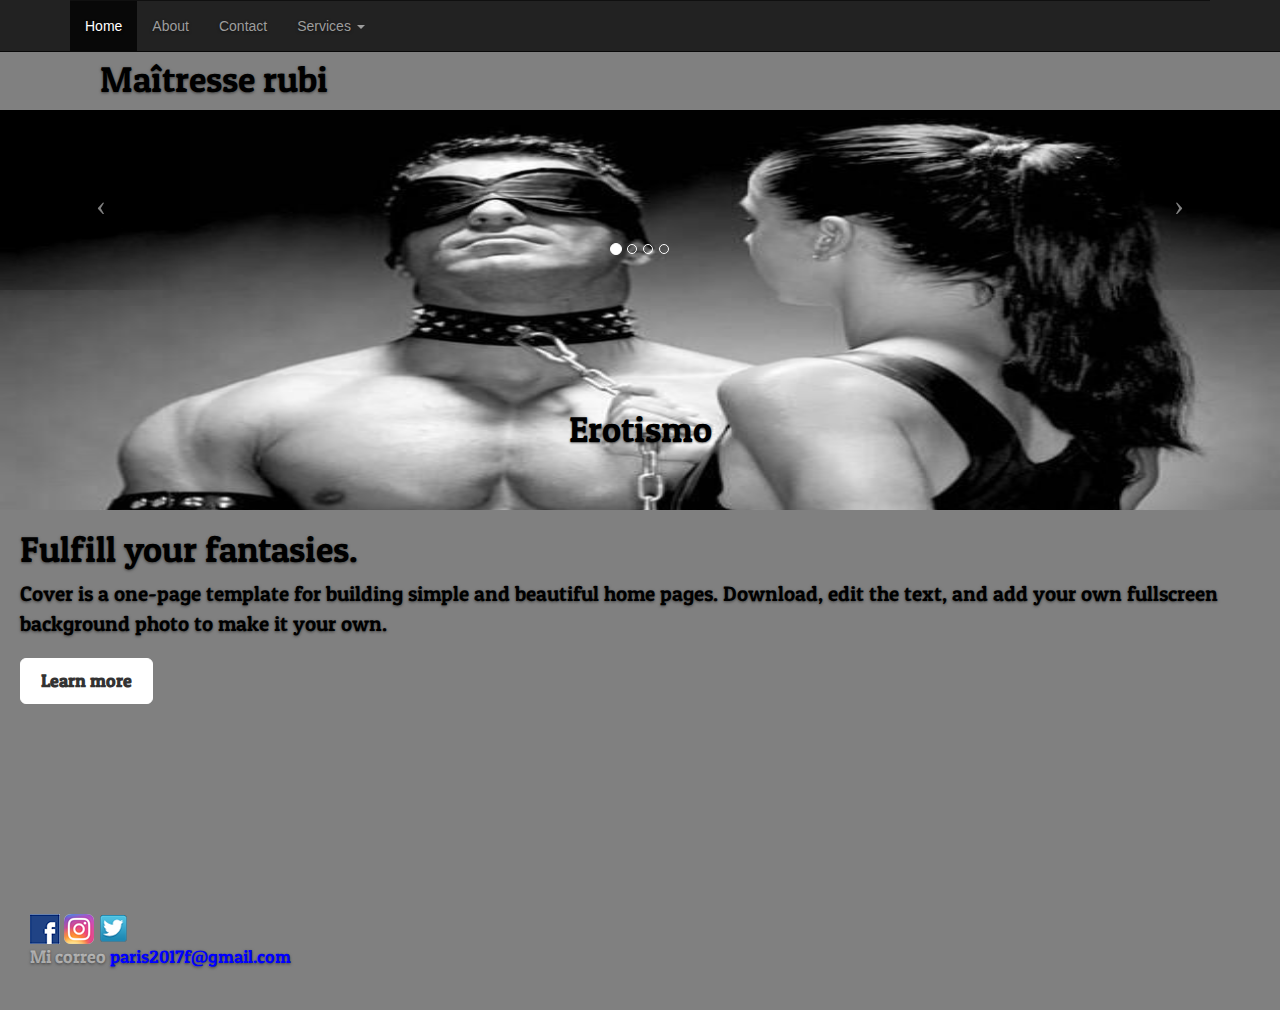
<file: index.html>
<!DOCTYPE html>
<!-- saved from url=(0049)http://getbootstrap.com/docs/3.3/examples/cover/# -->
<html lang="en"><head><meta http-equiv="Content-Type" content="text/html; charset=UTF-8">

        <meta http-equiv="X-UA-Compatible" content="IE=edge">
        <meta name="viewport" content="width=device-width, initial-scale=1">
        <!-- The above 3 meta tags *must* come first in the head; any other head content must come *after* these tags -->
        <meta name="description" content="">
        <meta name="author" content="">
        <link rel="icon" href="http://getbootstrap.com/docs/3.3/favicon.ico">

        <title>Ama Ruby xx</title>

        <!-- Bootstrap core CSS -->
        <link href="./Cover Template for Bootstrap_files/bootstrap.min.css" rel="stylesheet">

        <!-- IE10 viewport hack for Surface/desktop Windows 8 bug -->
        <link href="./Cover Template for Bootstrap_files/ie10-viewport-bug-workaround.css" rel="stylesheet">

        <!-- Custom styles for this template -->
        <link href="./Cover Template for Bootstrap_files/cover.css" rel="stylesheet">

        <!-- Just for debugging purposes. Don't actually copy these 2 lines! -->
        <!--[if lt IE 9]><script src="../../assets/js/ie8-responsive-file-warning.js"></script><![endif]-->
        <script src="./Cover Template for Bootstrap_files/ie-emulation-modes-warning.js.descarga"></script>

        <!-- HTML5 shim and Respond.js for IE8 support of HTML5 elements and media queries -->
        <!--[if lt IE 9]>
          <script src="https://oss.maxcdn.com/html5shiv/3.7.3/html5shiv.min.js"></script>
          <script src="https://oss.maxcdn.com/respond/1.4.2/respond.min.js"></script>
        
        <![endif]-->
        <link rel="shortcut icon" href="franyIco.ico">
    </head>
    <body class="bodyhome">
        <div class="container">
            <div class="inner">
                <h1 class="masthead-brand" style="color: black">Maîtresse rubi</h1>
                <nav class="navbar navbar-inverse navbar-fixed-top">
                    <div class="container">
                        <div class="navbar-header">
                            <button type="button" class="navbar-toggle collapsed" data-toggle="collapse" data-target="#navbar" aria-expanded="false" aria-controls="navbar">
                                <span class="sr-only">Toggle navigation</span>
                                <span class="icon-bar"></span>
                                <span class="icon-bar"></span>
                                <span class="icon-bar"></span>
                            </button>

                        </div>
                        <div id="navbar" class="navbar-collapse collapse">
                            <ul class="nav navbar-nav">
                                <li class="active"><a href="index.html">Home</a></li>
                                <li><a href="#">About</a></li>
                                <li><a href="contacto.html">Contact</a></li>
                                <li class="dropdown">
                                    <a href="#" class="dropdown-toggle" data-toggle="dropdown" role="button" aria-haspopup="true" aria-expanded="false">Services <span class="caret"></span></a>
                                    <ul class="dropdown-menu">
                                        <li><a href="massages.html">Massages</a></li>
                                        <li><a href="show.html">Show</a></li>

                                    </ul>
                                </li>
                            </ul>
                        </div><!--/.nav-collapse -->
                    </div>
                </nav>
            </div>
        </div>
        <div id="myCarousel" class="carousel slide" data-ride="carousel">
            <!-- Indicators -->
            <ol class="carousel-indicators">
                <li data-target="#myCarousel" data-slide-to="0" class="active"></li>
                <li data-target="#myCarousel" data-slide-to="1"></li>
                <li data-target="#myCarousel" data-slide-to="2"></li>
                <li data-target="#myCarousel" data-slide-to="3"></li>
            </ol>
            <div class="carousel-inner" role="listbox">
                <div class="item active">
                    <img class="first-slide" src="img/img3.jpg" alt="First slide" width="200" height="200" style="align-content: center">
                    <div class="container">
                        <div class="carousel-caption">
                            <h1 style="color: black">Erotismo</h1>                                                    
                        </div>
                    </div>
                </div>
                <div class="item">
                    <img class="second-slide" src="img/imgPortada_1.jpg" alt="Second slide" width="200" height="200">
                    <div class="container">
                        <div class="carousel-caption">
                            <h1 style="color: black">Show</h1>
                        </div>
                    </div>
                </div>
                <div class="item">
                    <img class="third-slide" src="img/imgMasaje1.jpg" alt="Third slide" width="200" height="200">
                    <div class="container">
                        <div class="carousel-caption">
                            <h1 style="color: black">Massages</h1>                                                   
                        </div>
                    </div>
                </div>
                <div class="item">
                    <img class="third-slide" src="img/img2.jpg" alt="Third slide" width="200" height="200">
                    <div class="container">
                        <div class="carousel-caption">
                            <h1 style="color: black">fetish</h1>                                                   
                        </div>
                    </div>
                </div>
            </div>
            <a class="left carousel-control" href="#myCarousel" role="button" data-slide="prev">
                <span class="icon-prev" aria-hidden="true"></span>
                <span class="sr-only">Previous</span>
            </a>
            <a class="right carousel-control" href="#myCarousel" role="button" data-slide="next">
                <span class="icon-next" aria-hidden="true"></span>
                <span class="sr-only">Next</span>
            </a>
        </div>
        <div class="inner cover">
            <h1 class="cover-heading" style="color: black">Fulfill your fantasies.</h1>
            <p class="lead" style="color: black" >Cover is a one-page template for building simple and beautiful home pages. Download, edit the text, and add your own fullscreen background photo to make it your own.</p>
            <p class="lead">
                <a href="#" class="btn btn-lg btn-default">Learn more</a>
            </p>
        </div>

        <div class="mastfoot">
            <div class="inner">
                <a href="https://www.facebook.com/" target="_blank"><img src="img/facebook.png"></a> 
                <a href="https://www.instagram.com/?hl=es-la" target="_blank"><img src="img/instagram.png"></a>
                <a href="https://www.instagram.com/?hl=es-la" target="_blank"><img src="img/twitter.png"></a>
                <p class="izquierda">Mi correo <a href="#" style="color: blue">paris2017f@gmail.com</a></p>
            </div>
        </div>



        <!-- Bootstrap core JavaScript
        ================================================== -->
        <!-- Placed at the end of the document so the pages load faster -->
        <script src="./Cover Template for Bootstrap_files/jquery.min.js.descarga"></script>
        <script>window.jQuery || document.write('<script src="../../assets/js/vendor/jquery.min.js"><\/script>')</script>
        <script src="./Cover Template for Bootstrap_files/bootstrap.min.js.descarga"></script>
        <!-- IE10 viewport hack for Surface/desktop Windows 8 bug -->
        <script src="./Cover Template for Bootstrap_files/ie10-viewport-bug-workaround.js.descarga"></script>


    </body></html>
</file>
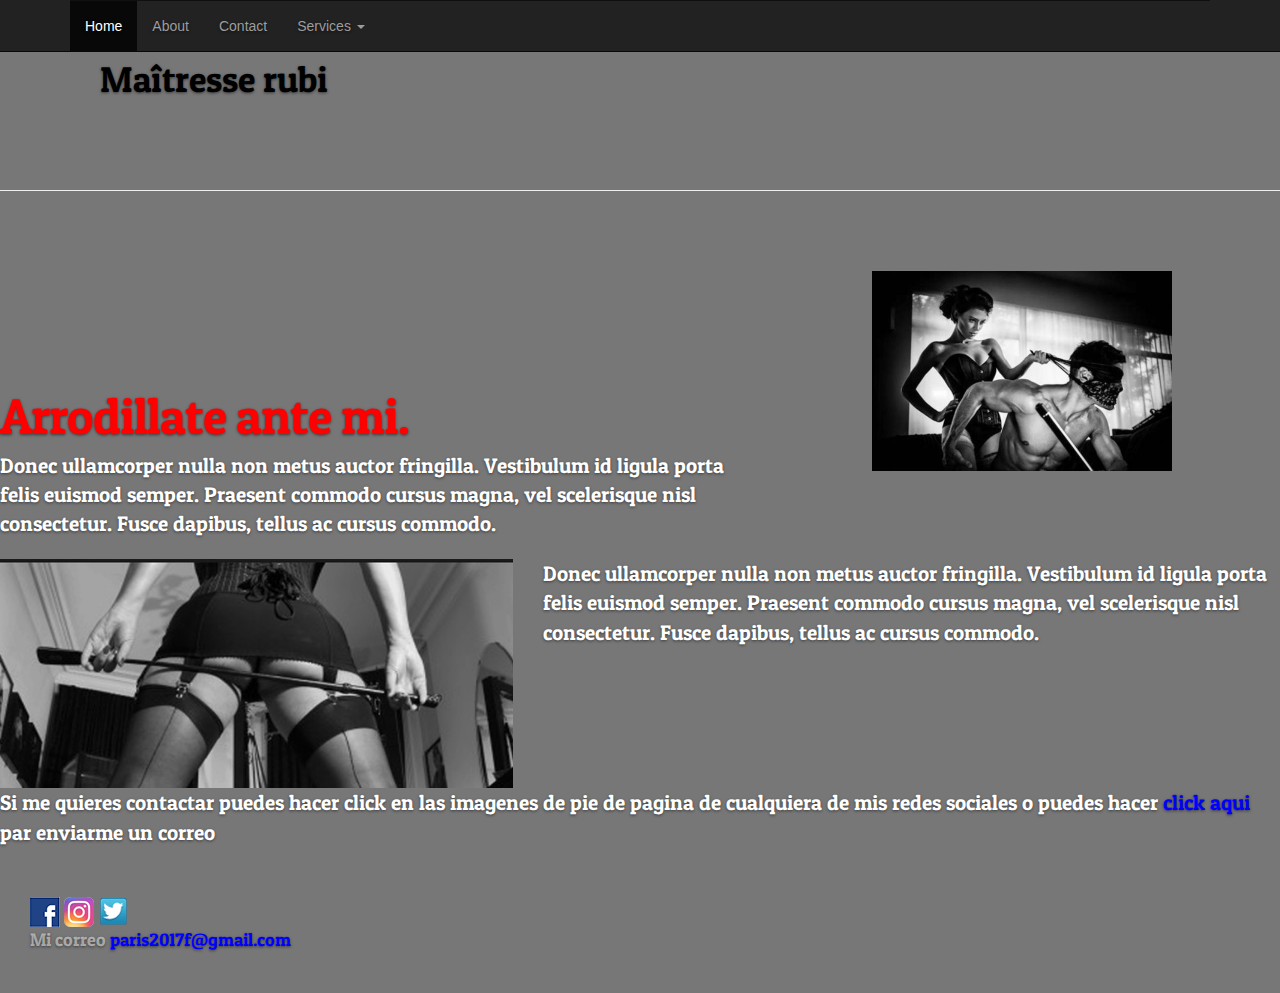
<file: arrodillate.html>
<!DOCTYPE html>
<!--
To change this license header, choose License Headers in Project Properties.
To change this template file, choose Tools | Templates
and open the template in the editor.
-->
<html>
    <head>
        
        <meta charset="UTF-8">
          <meta http-equiv="X-UA-Compatible" content="IE=edge">
        <meta name="viewport" content="width=device-width, initial-scale=1">
        <!-- The above 3 meta tags *must* come first in the head; any other head content must come *after* these tags -->
        <meta name="description" content="">
        <meta name="author" content="">
        <link rel="icon" href="http://getbootstrap.com/docs/3.3/favicon.ico">

        <title>Arrodillate ante mi</title>

        <!-- Bootstrap core CSS -->
        <link href="./Cover Template for Bootstrap_files/bootstrap.min.css" rel="stylesheet">

        <!-- IE10 viewport hack for Surface/desktop Windows 8 bug -->
        <link href="./Cover Template for Bootstrap_files/ie10-viewport-bug-workaround.css" rel="stylesheet">

        <!-- Custom styles for this template -->
        <link href="./Cover Template for Bootstrap_files/cover.css" rel="stylesheet">

        <!-- Just for debugging purposes. Don't actually copy these 2 lines! -->
        <!--[if lt IE 9]><script src="../../assets/js/ie8-responsive-file-warning.js"></script><![endif]-->
        <script src="./Cover Template for Bootstrap_files/ie-emulation-modes-warning.js.descarga"></script>

        <!-- HTML5 shim and Respond.js for IE8 support of HTML5 elements and media queries -->
        <!--[if lt IE 9]>
          <script src="https://oss.maxcdn.com/html5shiv/3.7.3/html5shiv.min.js"></script>
          <script src="https://oss.maxcdn.com/respond/1.4.2/respond.min.js"></script>
        
        <![endif]-->
    </head>
    <body class="dominacionFondo">
        <div class="container">
                        <div class="inner">
                            <h1 class="masthead-brand" style="color: black">Maîtresse rubi</h1>
                            <nav class="navbar navbar-inverse navbar-fixed-top">
                                <div class="container">
                                    <div class="navbar-header">
                                        <button type="button" class="navbar-toggle collapsed" data-toggle="collapse" data-target="#navbar" aria-expanded="false" aria-controls="navbar">
                                            <span class="sr-only">Toggle navigation</span>
                                            <span class="icon-bar"></span>
                                            <span class="icon-bar"></span>
                                            <span class="icon-bar"></span>
                                        </button>
                                        
                                    </div>
                                    <div id="navbar" class="navbar-collapse collapse">
                                        <ul class="nav navbar-nav">
                                            <li class="active"><a href="index.html">Home</a></li>
                                            <li><a href="#">About</a></li>
                                            <li><a href="contacto.html">Contact</a></li>
                                            <li class="dropdown">
                                                <a href="#" class="dropdown-toggle" data-toggle="dropdown" role="button" aria-haspopup="true" aria-expanded="false">Services <span class="caret"></span></a>
                                                <ul class="dropdown-menu">
                                                   <li><a href="dogTraining.html">Dog Training</a></li>
                                                    <li><a href="arrodillate.html">Kneel before my</a></li>
                                                    <li><a href="castigos.html">Punishments</a></li>
                                                    <li><a href="#">Submission contract</a></li>
                                                    <li><a href="#">BDSM Dictionary</a></li>
                                                </ul>
                                            </li>
                                        </ul>
                                    </div><!--/.nav-collapse -->
                                </div>
                            </nav>
                        </div>
                    </div>
        <hr class="featurette-divider">
        <div class="row featurette">
                            <div class="col-md-7">
                                <h1 class="featurette-heading" style="color: red">Arrodillate ante mi.</h1>
                                <p class="lead">Donec ullamcorper nulla non metus auctor fringilla. Vestibulum id ligula porta felis euismod semper. Praesent commodo cursus magna, vel scelerisque nisl consectetur. Fusce dapibus, tellus ac cursus commodo.</p>
                            </div>
                            <div class="col-md-5">
                                <img class="featurette-image img-responsive center-block"  src="img/imgDominacion2.jpg" data-holder-rendered="true" height="500" width="300">
                            </div>
             <hr class="featurette-divider">

            <div class="row featurette">
                <div class="col-md-7 col-md-push-5">
                          <p class="lead">Donec ullamcorper nulla non metus auctor fringilla. Vestibulum id ligula porta felis euismod semper. Praesent commodo cursus magna, vel scelerisque nisl consectetur. Fusce dapibus, tellus ac cursus commodo.</p>
                </div>
                <div class="col-md-5 col-md-pull-7">
                    <img class="featurette-image img-responsive center-block"  src="img/imgDominacion1.png" data-holder-rendered="true">
                </div>
            </div>
                        </div>
                        <div> <p class="lead">Si me quieres contactar puedes hacer click en las imagenes de pie de pagina de cualquiera de mis redes sociales o puedes hacer <a href="contacto.html" style="color: blue">click aqui</a> par enviarme un correo</p></div>
                            
                  <div class="mastfoot">
            <div class="inner">
                <a href="https://www.facebook.com/" target="_blank"><img src="img/facebook.png"></a> 
                <a href="https://www.instagram.com/?hl=es-la" target="_blank"><img src="img/instagram.png"></a>
                <a href="https://www.instagram.com/?hl=es-la" target="_blank"><img src="img/twitter.png"></a>
                <p class="izquierda">Mi correo <a href="#" style="color: blue">paris2017f@gmail.com</a></p>
            </div>
                  </div>       <!-- Bootstrap core JavaScript
        ================================================== -->
        <!-- Placed at the end of the document so the pages load faster -->
        <script src="./Cover Template for Bootstrap_files/jquery.min.js.descarga"></script>
        <script>window.jQuery || document.write('<script src="../../assets/js/vendor/jquery.min.js"><\/script>')</script>
        <script src="./Cover Template for Bootstrap_files/bootstrap.min.js.descarga"></script>
        <!-- IE10 viewport hack for Surface/desktop Windows 8 bug -->
        <script src="./Cover Template for Bootstrap_files/ie10-viewport-bug-workaround.js.descarga"></script>
    </body>
</html>
</file>
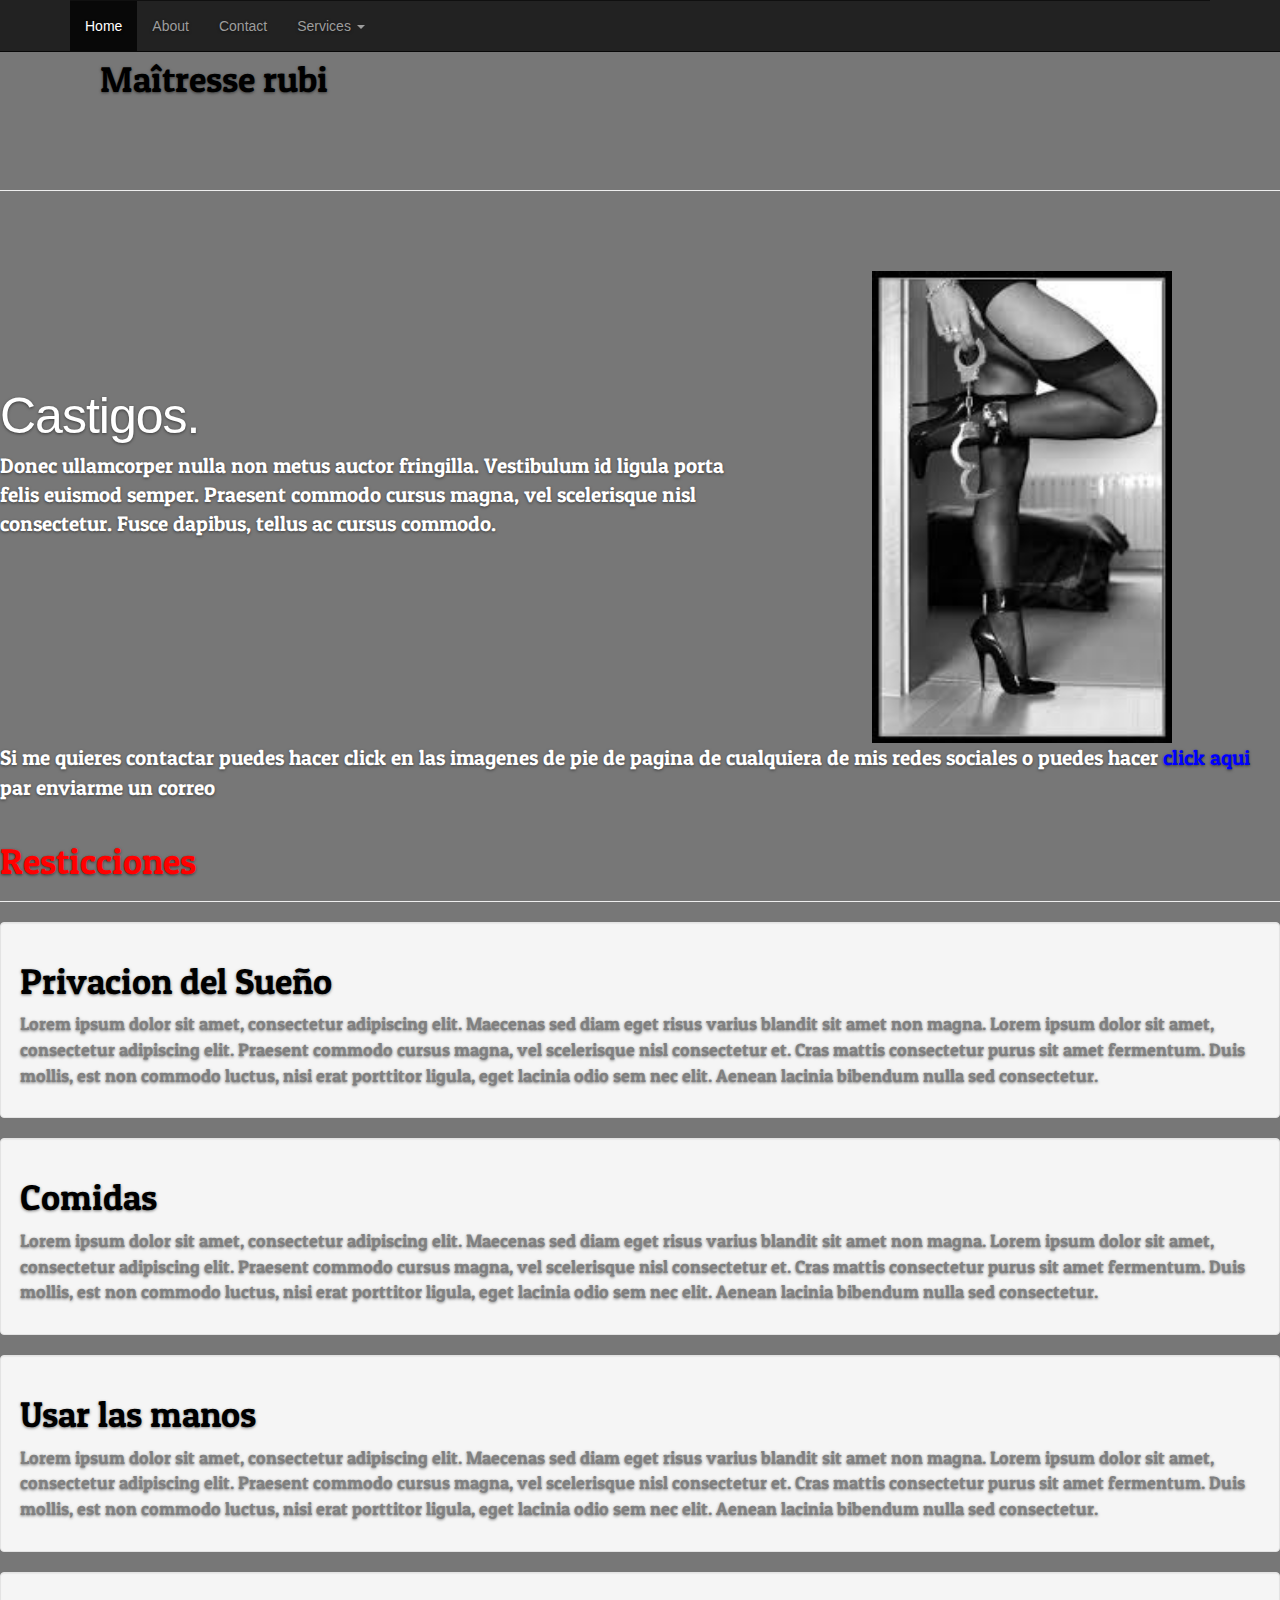
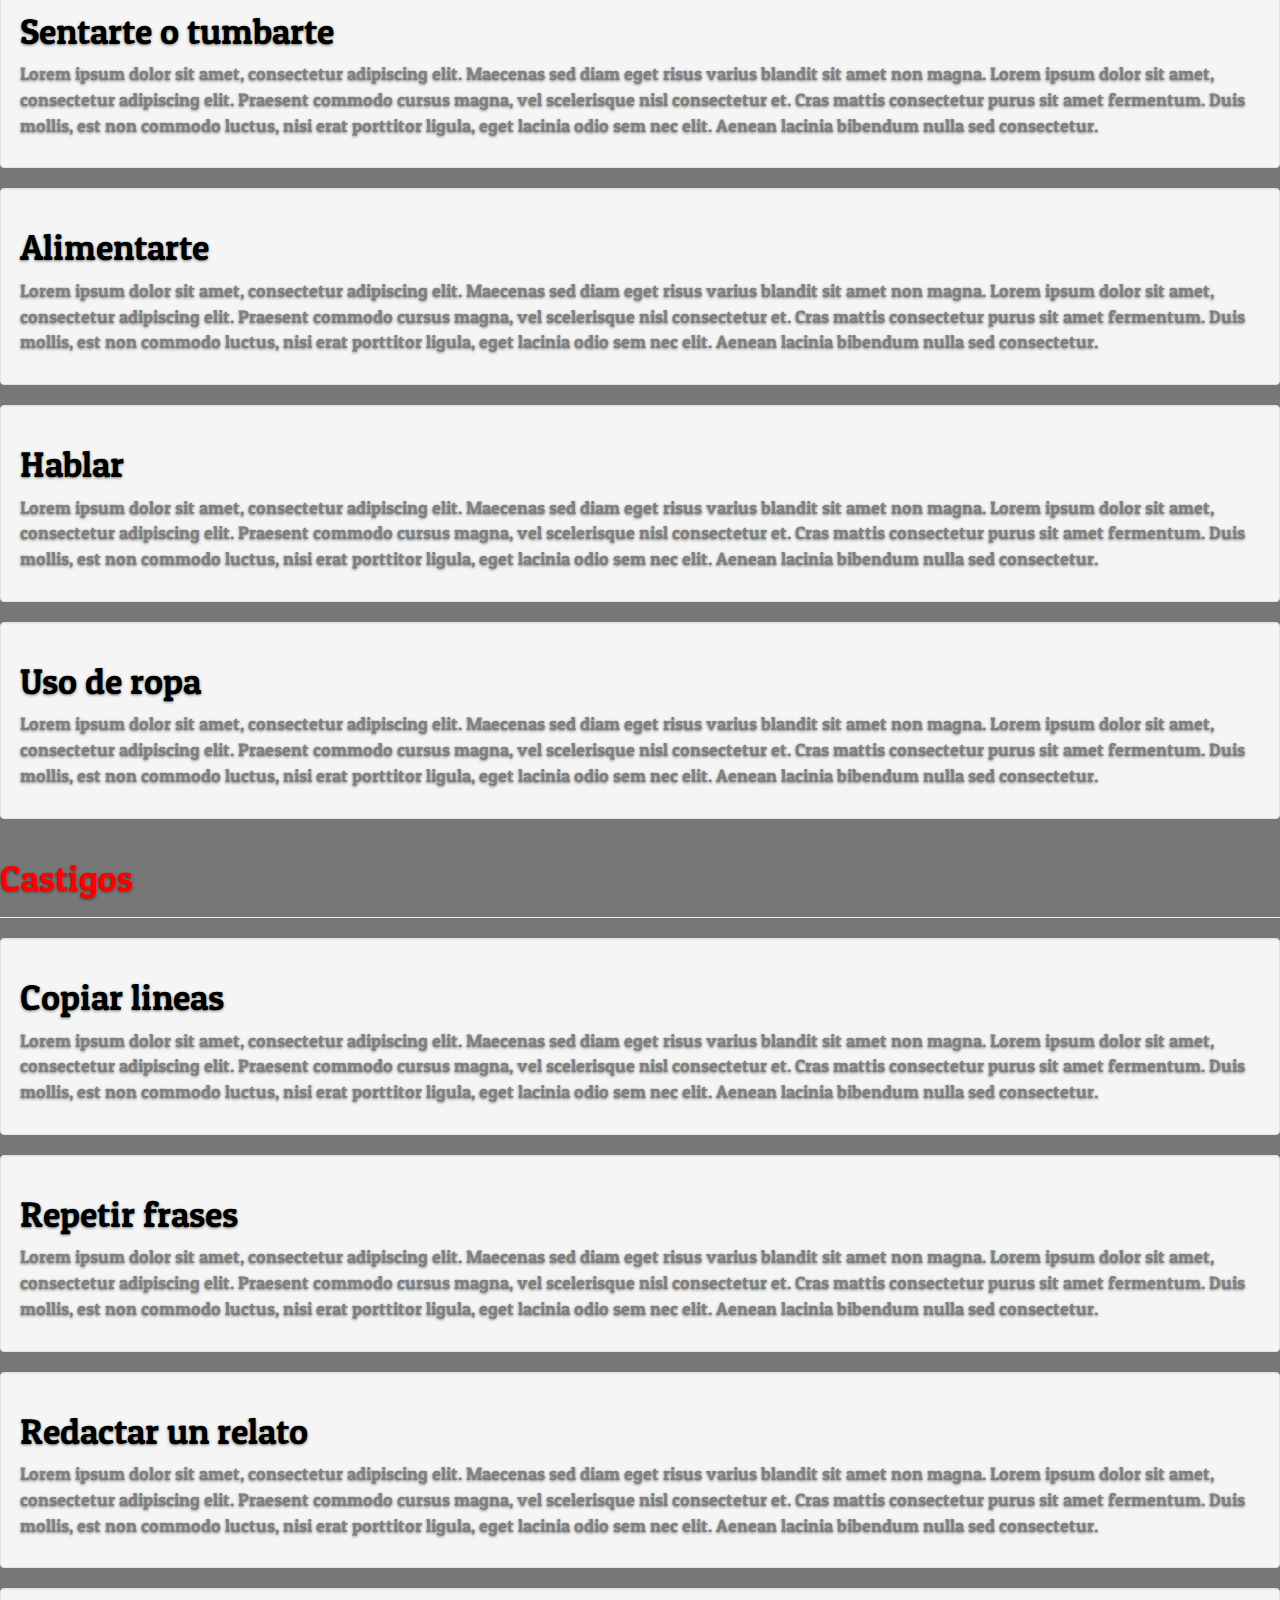
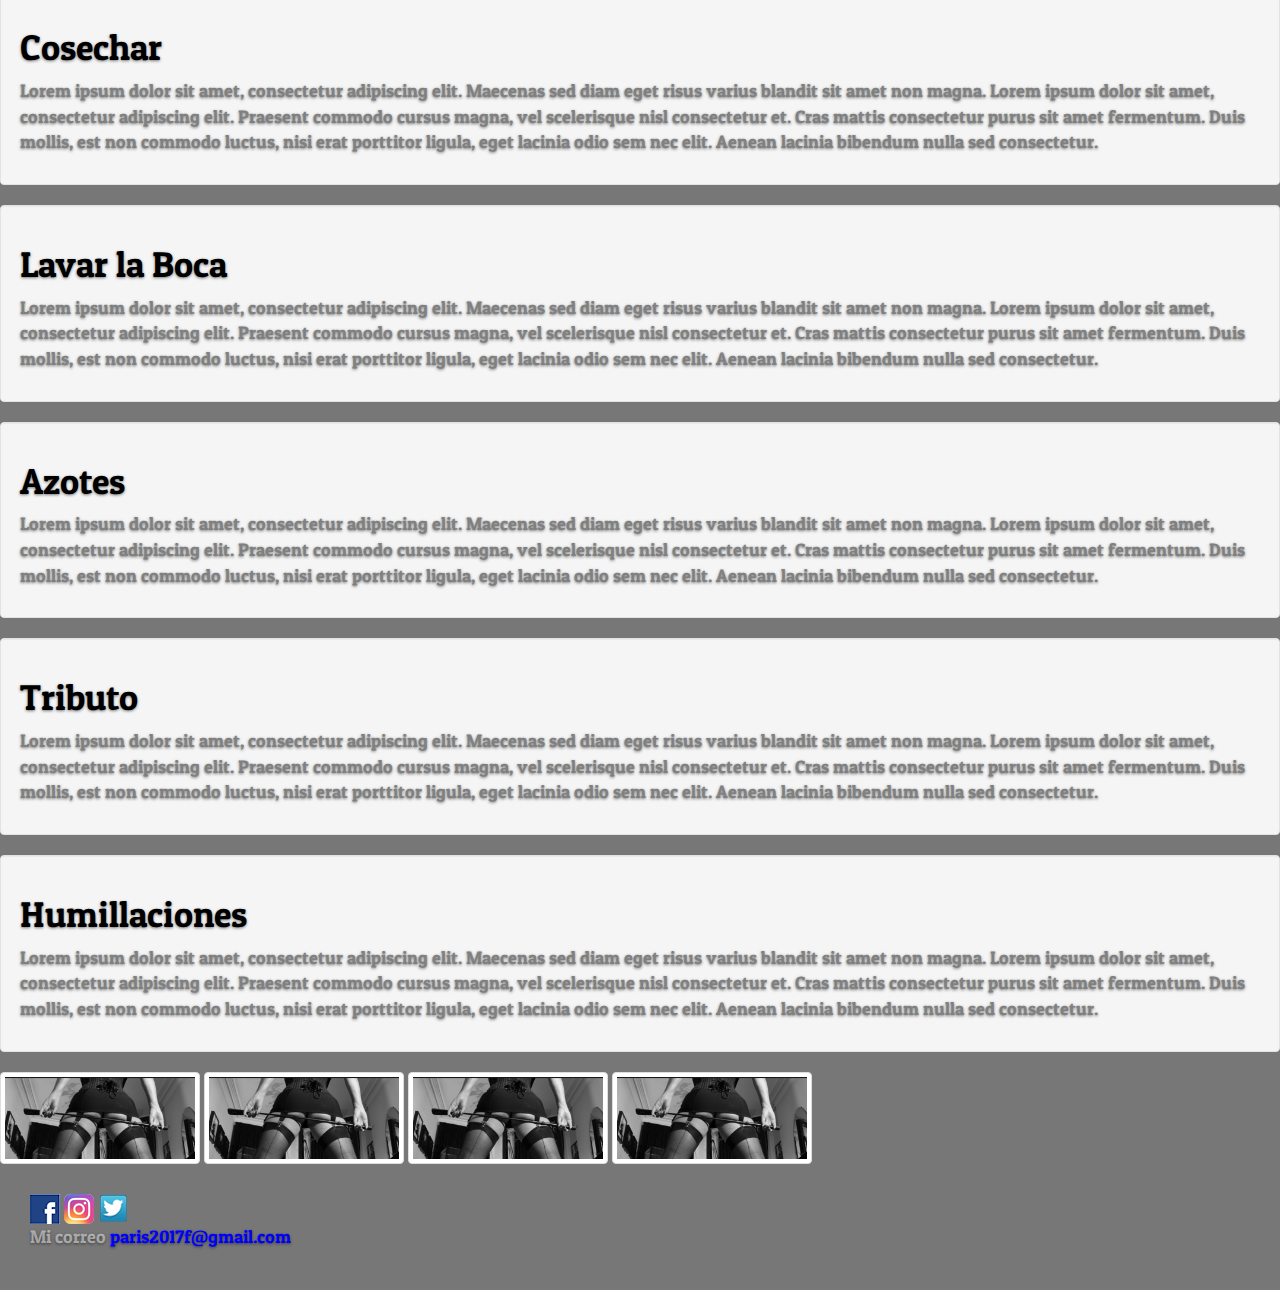
<file: castigos.html>
<!DOCTYPE html>

<html>
    <head>
        <meta charset="UTF-8">
        <meta http-equiv="X-UA-Compatible" content="IE=edge">
        <meta name="viewport" content="width=device-width, initial-scale=1">
        <!-- The above 3 meta tags *must* come first in the head; any other head content must come *after* these tags -->
        <meta name="description" content="">
        <meta name="author" content="">
        <link rel="icon" href="http://getbootstrap.com/docs/3.3/favicon.ico">

        <title>Castigos</title>
        <!-- Bootstrap core CSS -->
        <link href="./Cover Template for Bootstrap_files/bootstrap.min.css" rel="stylesheet">

        <!-- IE10 viewport hack for Surface/desktop Windows 8 bug -->
        <link href="./Cover Template for Bootstrap_files/ie10-viewport-bug-workaround.css" rel="stylesheet">

        <!-- Custom styles for this template -->
        <link href="./Cover Template for Bootstrap_files/cover.css" rel="stylesheet">

        <!-- Just for debugging purposes. Don't actually copy these 2 lines! -->
        <!--[if lt IE 9]><script src="../../assets/js/ie8-responsive-file-warning.js"></script><![endif]-->
        <script src="./Cover Template for Bootstrap_files/ie-emulation-modes-warning.js.descarga"></script>

        <!-- HTML5 shim and Respond.js for IE8 support of HTML5 elements and media queries -->
        <!--[if lt IE 9]>
          <script src="https://oss.maxcdn.com/html5shiv/3.7.3/html5shiv.min.js"></script>
          <script src="https://oss.maxcdn.com/respond/1.4.2/respond.min.js"></script>
        
        <![endif]-->
    </head>

    <body class="dominacionFondo">
        <div class="container">
            <div class="inner">
                <h1 class="masthead-brand" style="color: black">Maîtresse rubi</h1>
                <nav class="navbar navbar-inverse navbar-fixed-top">
                    <div class="container">
                        <div class="navbar-header">
                            <button type="button" class="navbar-toggle collapsed" data-toggle="collapse" data-target="#navbar" aria-expanded="false" aria-controls="navbar">
                                <span class="sr-only">Toggle navigation</span>
                                <span class="icon-bar"></span>
                                <span class="icon-bar"></span>
                                <span class="icon-bar"></span>
                            </button>

                        </div>
                        <div id="navbar" class="navbar-collapse collapse">
                            <ul class="nav navbar-nav">
                                <li class="active"><a href="index.html">Home</a></li>
                                <li><a href="#">About</a></li>
                                <li><a href="contacto.html">Contact</a></li>
                                <li class="dropdown">
                                    <a href="#" class="dropdown-toggle" data-toggle="dropdown" role="button" aria-haspopup="true" aria-expanded="false">Services <span class="caret"></span></a>
                                    <ul class="dropdown-menu">
                                          <li><a href="dogTraining.html">Dog Training</a></li>
                                                    <li><a href="arrodillate.html">Kneel before my</a></li>
                                                    <li><a href="castigos.html">Punishments</a></li>
                                                    <li><a href="#">Submission contract</a></li>
                                                    <li><a href="#">BDSM Dictionary</a></li>
                                    </ul>
                                </li>
                            </ul>
                        </div><!--/.nav-collapse -->
                    </div>
                </nav>
            </div>
        </div>
        <hr class="featurette-divider">
        <div class="row featurette">
            <div class="col-md-7">
                <h2 class="featurette-heading">Castigos.</h2>
                <p class="lead">Donec ullamcorper nulla non metus auctor fringilla. Vestibulum id ligula porta felis euismod semper. Praesent commodo cursus magna, vel scelerisque nisl consectetur. Fusce dapibus, tellus ac cursus commodo.</p>
            </div>
            <div class="col-md-5">
                <img class="featurette-image img-responsive center-block"  src="img/imgEsposas.jpg" data-holder-rendered="true" height="500" width="300">
            </div>
        </div>
        <div> <p class="lead">Si me quieres contactar puedes hacer click en las imagenes de pie de pagina de cualquiera de mis redes sociales o puedes hacer <a href="contacto.html" style="color: blue">click aqui</a> par enviarme un correo</p></div>
        <div class="page-header">
            <h1 style="color: red">Resticciones</h1>
        </div>
        <div class="well">
            <h1 style="color: black">Privacion del Sueño</h1>
            <p style="color: gray">Lorem ipsum dolor sit amet, consectetur adipiscing elit. Maecenas sed diam eget risus varius blandit sit amet non magna. Lorem ipsum dolor sit amet, consectetur adipiscing elit. Praesent commodo cursus magna, vel scelerisque nisl consectetur et. Cras mattis consectetur purus sit amet fermentum. Duis mollis, est non commodo luctus, nisi erat porttitor ligula, eget lacinia odio sem nec elit. Aenean lacinia bibendum nulla sed consectetur.</p>
        </div>
         <div class="well">
            <h1 style="color: black">Comidas</h1>
            <p style="color: gray">Lorem ipsum dolor sit amet, consectetur adipiscing elit. Maecenas sed diam eget risus varius blandit sit amet non magna. Lorem ipsum dolor sit amet, consectetur adipiscing elit. Praesent commodo cursus magna, vel scelerisque nisl consectetur et. Cras mattis consectetur purus sit amet fermentum. Duis mollis, est non commodo luctus, nisi erat porttitor ligula, eget lacinia odio sem nec elit. Aenean lacinia bibendum nulla sed consectetur.</p>
        </div>
         <div class="well">
            <h1 style="color: black">Usar las manos</h1>
            <p style="color: gray">Lorem ipsum dolor sit amet, consectetur adipiscing elit. Maecenas sed diam eget risus varius blandit sit amet non magna. Lorem ipsum dolor sit amet, consectetur adipiscing elit. Praesent commodo cursus magna, vel scelerisque nisl consectetur et. Cras mattis consectetur purus sit amet fermentum. Duis mollis, est non commodo luctus, nisi erat porttitor ligula, eget lacinia odio sem nec elit. Aenean lacinia bibendum nulla sed consectetur.</p>
        </div>
         <div class="well">
            <h1 style="color: black">Sentarte o tumbarte</h1>
            <p style="color: gray">Lorem ipsum dolor sit amet, consectetur adipiscing elit. Maecenas sed diam eget risus varius blandit sit amet non magna. Lorem ipsum dolor sit amet, consectetur adipiscing elit. Praesent commodo cursus magna, vel scelerisque nisl consectetur et. Cras mattis consectetur purus sit amet fermentum. Duis mollis, est non commodo luctus, nisi erat porttitor ligula, eget lacinia odio sem nec elit. Aenean lacinia bibendum nulla sed consectetur.</p>
        </div>
         <div class="well">
            <h1 style="color: black">Alimentarte</h1>
            <p style="color: gray">Lorem ipsum dolor sit amet, consectetur adipiscing elit. Maecenas sed diam eget risus varius blandit sit amet non magna. Lorem ipsum dolor sit amet, consectetur adipiscing elit. Praesent commodo cursus magna, vel scelerisque nisl consectetur et. Cras mattis consectetur purus sit amet fermentum. Duis mollis, est non commodo luctus, nisi erat porttitor ligula, eget lacinia odio sem nec elit. Aenean lacinia bibendum nulla sed consectetur.</p>
        </div>
         <div class="well">
            <h1 style="color: black">Hablar</h1>
            <p style="color: gray">Lorem ipsum dolor sit amet, consectetur adipiscing elit. Maecenas sed diam eget risus varius blandit sit amet non magna. Lorem ipsum dolor sit amet, consectetur adipiscing elit. Praesent commodo cursus magna, vel scelerisque nisl consectetur et. Cras mattis consectetur purus sit amet fermentum. Duis mollis, est non commodo luctus, nisi erat porttitor ligula, eget lacinia odio sem nec elit. Aenean lacinia bibendum nulla sed consectetur.</p>
        </div>
         <div class="well">
            <h1 style="color: black">Uso de ropa</h1>
            <p style="color: gray">Lorem ipsum dolor sit amet, consectetur adipiscing elit. Maecenas sed diam eget risus varius blandit sit amet non magna. Lorem ipsum dolor sit amet, consectetur adipiscing elit. Praesent commodo cursus magna, vel scelerisque nisl consectetur et. Cras mattis consectetur purus sit amet fermentum. Duis mollis, est non commodo luctus, nisi erat porttitor ligula, eget lacinia odio sem nec elit. Aenean lacinia bibendum nulla sed consectetur.</p>
            
         </div>
        <div class="page-header"> <h1 style="color: red">Castigos</h1></div>
            <div class="well">
                
                <h1 style="color: black">Copiar lineas</h1>
                <p style="color: gray">Lorem ipsum dolor sit amet, consectetur adipiscing elit. Maecenas sed diam eget risus varius blandit sit amet non magna. Lorem ipsum dolor sit amet, consectetur adipiscing elit. Praesent commodo cursus magna, vel scelerisque nisl consectetur et. Cras mattis consectetur purus sit amet fermentum. Duis mollis, est non commodo luctus, nisi erat porttitor ligula, eget lacinia odio sem nec elit. Aenean lacinia bibendum nulla sed consectetur.</p>
            </div>
            <div class="well">
                
                <h1 style="color: black">Repetir frases</h1>
                <p style="color: gray">Lorem ipsum dolor sit amet, consectetur adipiscing elit. Maecenas sed diam eget risus varius blandit sit amet non magna. Lorem ipsum dolor sit amet, consectetur adipiscing elit. Praesent commodo cursus magna, vel scelerisque nisl consectetur et. Cras mattis consectetur purus sit amet fermentum. Duis mollis, est non commodo luctus, nisi erat porttitor ligula, eget lacinia odio sem nec elit. Aenean lacinia bibendum nulla sed consectetur.</p>
            </div>
            <div class="well">
                
                <h1 style="color: black">Redactar un relato</h1>
                <p style="color: gray">Lorem ipsum dolor sit amet, consectetur adipiscing elit. Maecenas sed diam eget risus varius blandit sit amet non magna. Lorem ipsum dolor sit amet, consectetur adipiscing elit. Praesent commodo cursus magna, vel scelerisque nisl consectetur et. Cras mattis consectetur purus sit amet fermentum. Duis mollis, est non commodo luctus, nisi erat porttitor ligula, eget lacinia odio sem nec elit. Aenean lacinia bibendum nulla sed consectetur.</p>
            </div>
            <div class="well">
                
                <h1 style="color: black">Cosechar</h1>
                <p style="color: gray">Lorem ipsum dolor sit amet, consectetur adipiscing elit. Maecenas sed diam eget risus varius blandit sit amet non magna. Lorem ipsum dolor sit amet, consectetur adipiscing elit. Praesent commodo cursus magna, vel scelerisque nisl consectetur et. Cras mattis consectetur purus sit amet fermentum. Duis mollis, est non commodo luctus, nisi erat porttitor ligula, eget lacinia odio sem nec elit. Aenean lacinia bibendum nulla sed consectetur.</p>
            </div>
            <div class="well">
                
                <h1 style="color: black">Lavar la Boca</h1>
                <p style="color: gray">Lorem ipsum dolor sit amet, consectetur adipiscing elit. Maecenas sed diam eget risus varius blandit sit amet non magna. Lorem ipsum dolor sit amet, consectetur adipiscing elit. Praesent commodo cursus magna, vel scelerisque nisl consectetur et. Cras mattis consectetur purus sit amet fermentum. Duis mollis, est non commodo luctus, nisi erat porttitor ligula, eget lacinia odio sem nec elit. Aenean lacinia bibendum nulla sed consectetur.</p>
            </div>
         <div class="well">
                
                <h1 style="color: black">Azotes</h1>
                <p style="color: gray">Lorem ipsum dolor sit amet, consectetur adipiscing elit. Maecenas sed diam eget risus varius blandit sit amet non magna. Lorem ipsum dolor sit amet, consectetur adipiscing elit. Praesent commodo cursus magna, vel scelerisque nisl consectetur et. Cras mattis consectetur purus sit amet fermentum. Duis mollis, est non commodo luctus, nisi erat porttitor ligula, eget lacinia odio sem nec elit. Aenean lacinia bibendum nulla sed consectetur.</p>
            </div>
         <div class="well">
                
                <h1 style="color: black">Tributo</h1>
                <p style="color: gray">Lorem ipsum dolor sit amet, consectetur adipiscing elit. Maecenas sed diam eget risus varius blandit sit amet non magna. Lorem ipsum dolor sit amet, consectetur adipiscing elit. Praesent commodo cursus magna, vel scelerisque nisl consectetur et. Cras mattis consectetur purus sit amet fermentum. Duis mollis, est non commodo luctus, nisi erat porttitor ligula, eget lacinia odio sem nec elit. Aenean lacinia bibendum nulla sed consectetur.</p>
            </div>
         <div class="well">
                
                <h1 style="color: black">Humillaciones</h1>
                <p style="color: gray">Lorem ipsum dolor sit amet, consectetur adipiscing elit. Maecenas sed diam eget risus varius blandit sit amet non magna. Lorem ipsum dolor sit amet, consectetur adipiscing elit. Praesent commodo cursus magna, vel scelerisque nisl consectetur et. Cras mattis consectetur purus sit amet fermentum. Duis mollis, est non commodo luctus, nisi erat porttitor ligula, eget lacinia odio sem nec elit. Aenean lacinia bibendum nulla sed consectetur.</p>
            </div>
        <div class="control-group"> 
            <img src="img/imgDominacion1.png" width="200" height="200" class="img-thumbnail">
            <img src="img/imgDominacion1.png" width="200" height="200" class="img-thumbnail">
            <img src="img/imgDominacion1.png" width="200" height="200" class="img-thumbnail">
            <img src="img/imgDominacion1.png" width="200" height="200" class="img-thumbnail">
        </div>
                <div class="mastfoot">
            <div class="inner">
                <a href="https://www.facebook.com/" target="_blank"><img src="img/facebook.png"></a> 
                <a href="https://www.instagram.com/?hl=es-la" target="_blank"><img src="img/instagram.png"></a>
                <a href="https://www.instagram.com/?hl=es-la" target="_blank"><img src="img/twitter.png"></a>
                <p class="izquierda">Mi correo <a href="#" style="color: blue">paris2017f@gmail.com</a></p>
            </div>
                </div>
        <!-- Bootstrap core JavaScript
================================================== -->
        <!-- Placed at the end of the document so the pages load faster -->
        <script src="./Cover Template for Bootstrap_files/jquery.min.js.descarga"></script>
        <script>window.jQuery || document.write('<script src="../../assets/js/vendor/jquery.min.js"><\/script>')</script>
        <script src="./Cover Template for Bootstrap_files/bootstrap.min.js.descarga"></script>
        <!-- IE10 viewport hack for Surface/desktop Windows 8 bug -->
        <script src="./Cover Template for Bootstrap_files/ie10-viewport-bug-workaround.js.descarga"></script>
    </body>
</html>
</file>
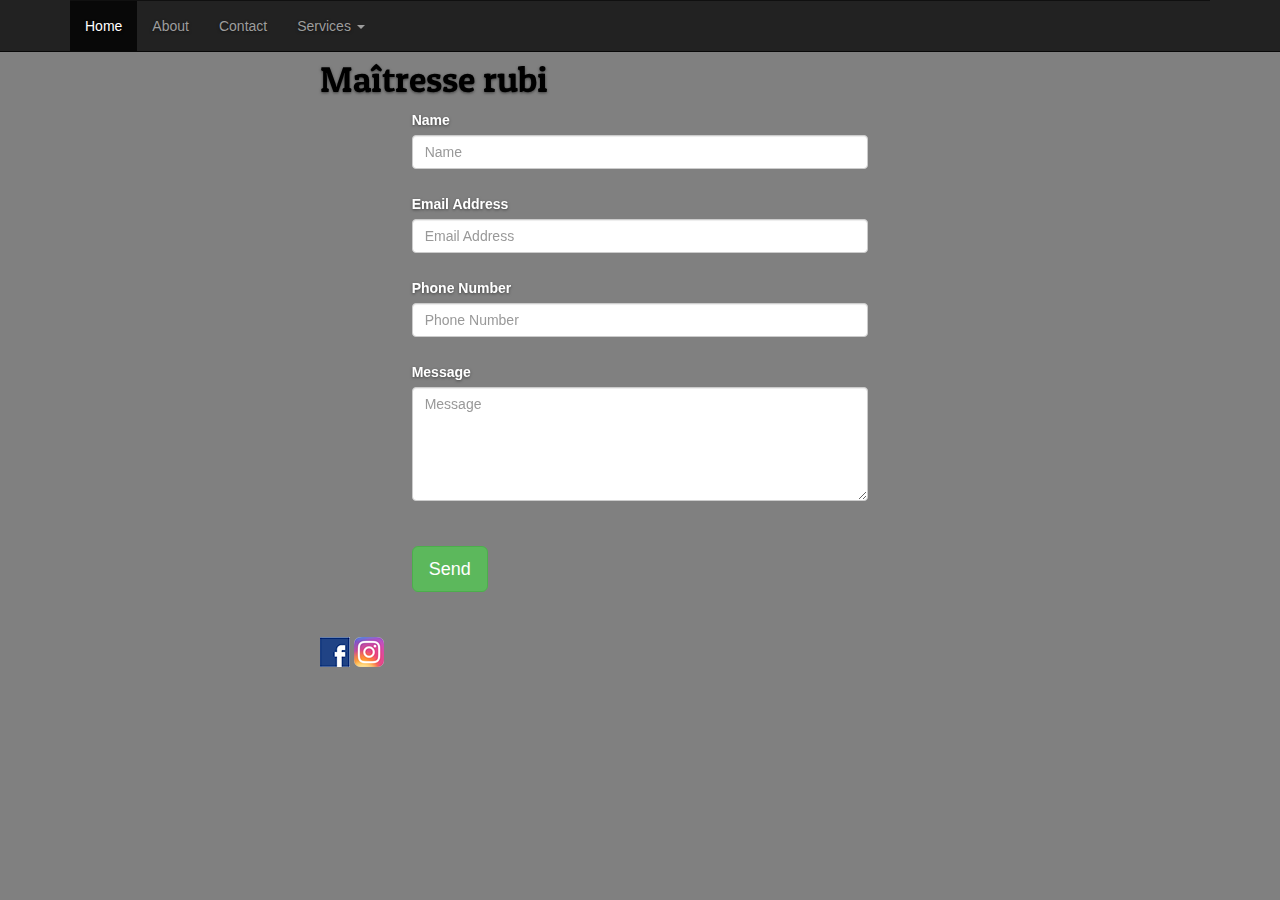
<file: contacto.html>
<!DOCTYPE html>
<!--
To change this license header, choose License Headers in Project Properties.
To change this template file, choose Tools | Templates
and open the template in the editor.
-->
<html>
    <head>
        <meta http-equiv="X-UA-Compatible" content="IE=edge">
        <meta name="viewport" content="width=device-width, initial-scale=1">
        <!-- The above 3 meta tags *must* come first in the head; any other head content must come *after* these tags -->
        <meta name="description" content="">
        <meta name="author" content="">
        <link rel="icon" href="http://getbootstrap.com/docs/3.3/favicon.ico">

        <title>Contacto</title>

        <!-- Bootstrap core CSS -->
        <link href="./Cover Template for Bootstrap_files/bootstrap.min.css" rel="stylesheet">

        <!-- IE10 viewport hack for Surface/desktop Windows 8 bug -->
        <link href="./Cover Template for Bootstrap_files/ie10-viewport-bug-workaround.css" rel="stylesheet">

        <!-- Custom styles for this template -->
        <link href="./Cover Template for Bootstrap_files/cover.css" rel="stylesheet">

        <!-- Just for debugging purposes. Don't actually copy these 2 lines! -->
        <!--[if lt IE 9]><script src="../../assets/js/ie8-responsive-file-warning.js"></script><![endif]-->
        <script src="./Cover Template for Bootstrap_files/ie-emulation-modes-warning.js.descarga"></script>

        <!-- HTML5 shim and Respond.js for IE8 support of HTML5 elements and media queries -->
        <!--[if lt IE 9]>
          <script src="https://oss.maxcdn.com/html5shiv/3.7.3/html5shiv.min.js"></script>
          <script src="https://oss.maxcdn.com/respond/1.4.2/respond.min.js"></script>
        
        <![endif]-->
    </head>
    <body class="bodyhome">
        <div class="site-wrapper">

            <div class="site-wrapper-inner">

                <div class="cover-container">

                    <div class="masthead clearfix">
                        <div class="inner">
                            <h1 class="masthead-brand" style="color: black">Maîtresse rubi</h1>
                              <nav class="navbar navbar-inverse navbar-fixed-top">
                                <div class="container">
                                    <div class="navbar-header">
                                        <button type="button" class="navbar-toggle collapsed" data-toggle="collapse" data-target="#navbar" aria-expanded="false" aria-controls="navbar">
                                            <span class="sr-only">Toggle navigation</span>
                                            <span class="icon-bar"></span>
                                            <span class="icon-bar"></span>
                                            <span class="icon-bar"></span>
                                        </button>
                                        
                                    </div>
                                    <div id="navbar" class="navbar-collapse collapse">
                                        <ul class="nav navbar-nav">
                                            <li class="active"><a href="index.html">Home</a></li>
                                            <li><a href="#">About</a></li>
                                            <li><a href="contacto.html">Contact</a></li>
                                            <li class="dropdown">
                                                <a href="#" class="dropdown-toggle" data-toggle="dropdown" role="button" aria-haspopup="true" aria-expanded="false">Services <span class="caret"></span></a>
                                                <ul class="dropdown-menu">
                                                
                                                    <li><a href="massages.html">Massages</a></li>
                                                    <li><a href="show.html">Show</a></li>
                                                    <li><a href="#">Separated link</a></li>
                                                    <li><a href="#">One more separated link</a></li>
                                                </ul>
                                            </li>
                                        </ul>
                                    </div><!--/.nav-collapse -->
                                </div>
                            </nav>
                        </div>

                        <section id="contact">
                            <div>
                                <div class="row">
                                    <div>


                                    </div>
                                </div>
                                <div class="row">
                                    <div class="col-lg-8 col-lg-offset-2">
                                        <!-- To configure the contact form email address, go to mail/contact_me.php and update the email address in the PHP file on line 19. -->
                                        <!-- The form should work on most web servers, but if the form is not working you may need to configure your web server differently. -->
                                        <form name="sentMessage" id="contactForm" novalidate>
                                            <div class="row control-group">
                                                <div class="form-group col-xs-12 floating-label-form-group controls">
                                                    <label for="name">Name</label>
                                                    <input type="text" class="form-control" placeholder="Name" id="name" required data-validation-required-message="Please enter your name.">
                                                    <p class="help-block text-danger"></p>
                                                </div>
                                            </div>
                                            <div class="row control-group">
                                                <div class="form-group col-xs-12 floating-label-form-group controls">
                                                    <label for="email">Email Address</label>
                                                    <input type="email" class="form-control" placeholder="Email Address" id="email" required data-validation-required-message="Please enter your email address.">
                                                    <p class="help-block text-danger"></p>
                                                </div>
                                            </div>
                                            <div class="row control-group">
                                                <div class="form-group col-xs-12 floating-label-form-group controls">
                                                    <label for="phone">Phone Number</label>
                                                    <input type="tel" class="form-control" placeholder="Phone Number" id="phone" required data-validation-required-message="Please enter your phone number.">
                                                    <p class="help-block text-danger"></p>
                                                </div>
                                            </div>
                                            <div class="row control-group">
                                                <div class="form-group col-xs-12 floating-label-form-group controls">
                                                    <label for="message">Message</label>
                                                    <textarea rows="5" class="form-control" placeholder="Message" id="message" required data-validation-required-message="Please enter a message."></textarea>
                                                    <p class="help-block text-danger"></p>
                                                </div>
                                            </div>
                                            <br>
                                            <div id="success"></div>
                                            <div class="row">
                                                <div class="form-group col-xs-12">
                                                    <button type="submit" class="btn btn-success btn-lg">Send</button>
                                                </div>
                                            </div>
                                        </form>
                                    </div>
                                </div>
                            </div>
                        </section>
                        <div class="mastfoot">
                            <div class="inner">

                                <a href="https://www.facebook.com/" target="_blank"><img src="img/facebook.png"></a> 
                                <a href="https://www.instagram.com/?hl=es-la" target="_blank"><img src="img/instagram.png"></a>
                            </div>
                        </div>
                    </div>



                </div>

            </div>

        </div>

        <!-- Bootstrap core JavaScript
        ================================================== -->
        <!-- Placed at the end of the document so the pages load faster -->
        <script src="./Cover Template for Bootstrap_files/jquery.min.js.descarga"></script>
        <script>window.jQuery || document.write('<script src="../../assets/js/vendor/jquery.min.js"><\/script>')</script>
        <script src="./Cover Template for Bootstrap_files/bootstrap.min.js.descarga"></script>
        <!-- IE10 viewport hack for Surface/desktop Windows 8 bug -->
        <script src="./Cover Template for Bootstrap_files/ie10-viewport-bug-workaround.js.descarga"></script>
        <script src="js/jqBootstrapValidation.js"></script>
    <script src="js/contact_me.js"></script>
    </body>
</html>
</file>
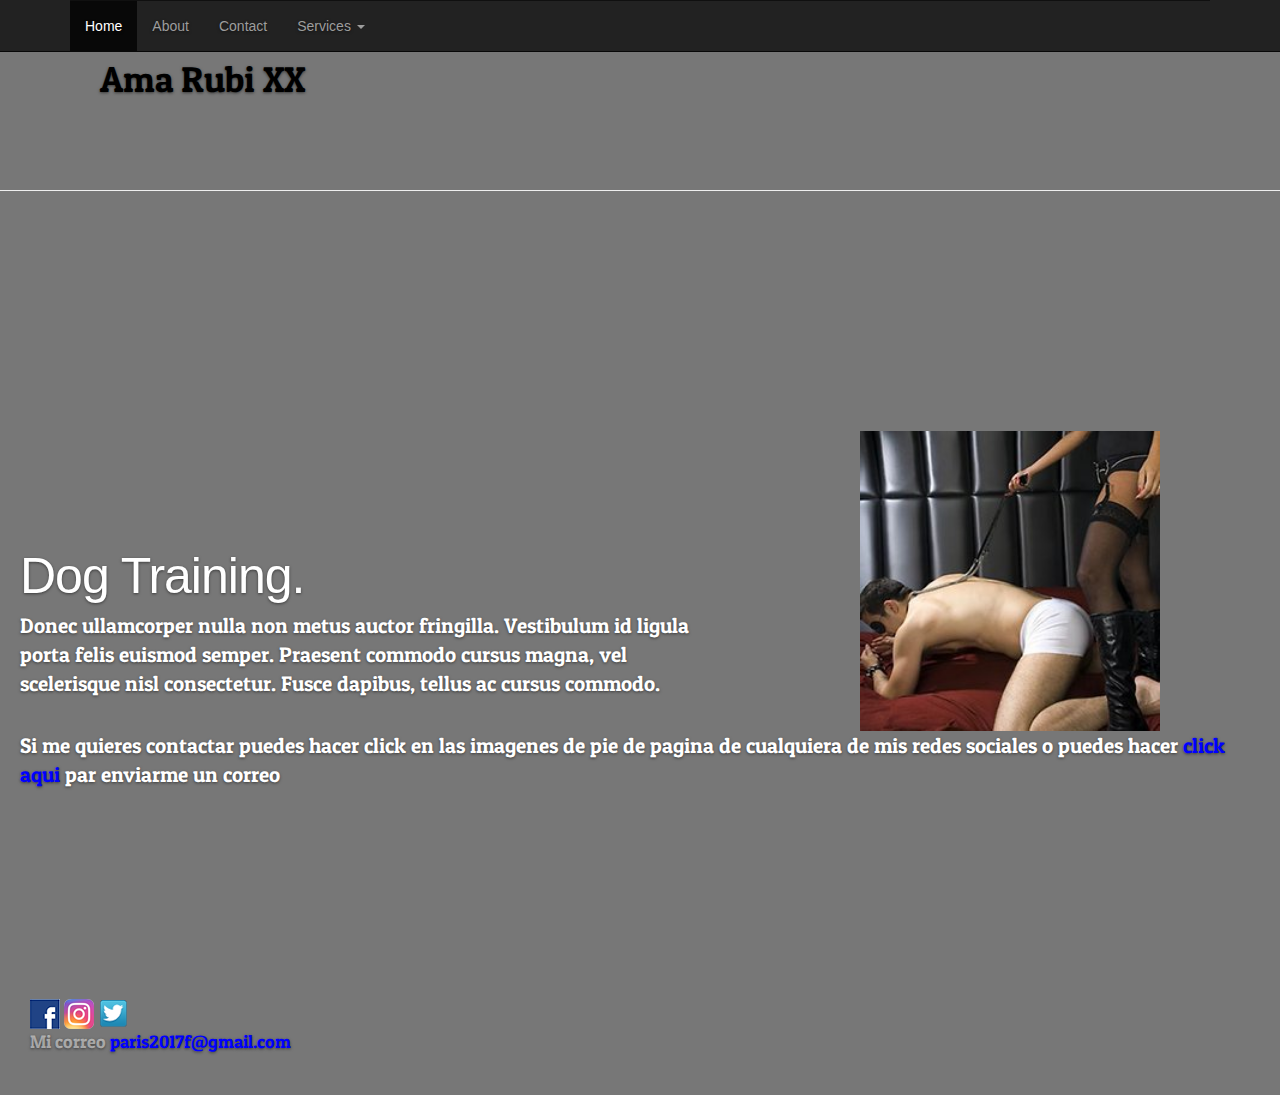
<file: dogTraining.html>
<!DOCTYPE html>

<html>
    <head>
        <meta charset="UTF-8">
        <meta http-equiv="X-UA-Compatible" content="IE=edge">
        <meta name="viewport" content="width=device-width, initial-scale=1">
        <!-- The above 3 meta tags *must* come first in the head; any other head content must come *after* these tags -->
        <meta name="description" content="">
        <meta name="author" content="">
        <link rel="icon" href="http://getbootstrap.com/docs/3.3/favicon.ico">

        <title>Domination</title>

        <!-- Bootstrap core CSS -->
        <link href="./Cover Template for Bootstrap_files/bootstrap.min.css" rel="stylesheet">

        <!-- IE10 viewport hack for Surface/desktop Windows 8 bug -->
        <link href="./Cover Template for Bootstrap_files/ie10-viewport-bug-workaround.css" rel="stylesheet">

        <!-- Custom styles for this template -->
        <link href="./Cover Template for Bootstrap_files/cover.css" rel="stylesheet">

        <!-- Just for debugging purposes. Don't actually copy these 2 lines! -->
        <!--[if lt IE 9]><script src="../../assets/js/ie8-responsive-file-warning.js"></script><![endif]-->
        <script src="./Cover Template for Bootstrap_files/ie-emulation-modes-warning.js.descarga"></script>

        <!-- HTML5 shim and Respond.js for IE8 support of HTML5 elements and media queries -->
        <!--[if lt IE 9]>
          <script src="https://oss.maxcdn.com/html5shiv/3.7.3/html5shiv.min.js"></script>
          <script src="https://oss.maxcdn.com/respond/1.4.2/respond.min.js"></script>
        
        <![endif]-->
    </head>
    <body class="dominacionFondo">
       

                    <div class="container">
                        <div class="inner">
                            <h1 class="masthead-brand" style="color: black">Ama Rubi XX</h1>
                            <nav class="navbar navbar-inverse navbar-fixed-top">
                                <div class="container">
                                    <div class="navbar-header">
                                        <button type="button" class="navbar-toggle collapsed" data-toggle="collapse" data-target="#navbar" aria-expanded="false" aria-controls="navbar">
                                            <span class="sr-only">Toggle navigation</span>
                                            <span class="icon-bar"></span>
                                            <span class="icon-bar"></span>
                                            <span class="icon-bar"></span>
                                        </button>
                                        
                                    </div>
                                    <div id="navbar" class="navbar-collapse collapse">
                                        <ul class="nav navbar-nav">
                                            <li class="active"><a href="index.html">Home</a></li>
                                            <li><a href="#">About</a></li>
                                            <li><a href="contacto.html">Contact</a></li>
                                            <li class="dropdown">
                                                <a href="#" class="dropdown-toggle" data-toggle="dropdown" role="button" aria-haspopup="true" aria-expanded="false">Services <span class="caret"></span></a>
                                                <ul class="dropdown-menu">
                                                     <li><a href="dogTraining.html">Dog Training</a></li>
                                                    <li><a href="arrodillate.html">Kneel before my</a></li>
                                                    <li><a href="castigos.html">Punishments</a></li>
                                                    <li><a href="#">Submission contract</a></li>
                                                    <li><a href="#">BDSM Dictionary</a></li>
                                                </ul>
                                            </li>
                                        </ul>
                                    </div><!--/.nav-collapse -->
                                </div>
                            </nav>
                        </div>
                    </div>

                    <hr class="featurette-divider">
                    <div class="inner cover">

                        <div class="row featurette">
                            <div class="col-md-7">
                                <h2 class="featurette-heading">Dog Training.</h2>
                                <p class="lead">Donec ullamcorper nulla non metus auctor fringilla. Vestibulum id ligula porta felis euismod semper. Praesent commodo cursus magna, vel scelerisque nisl consectetur. Fusce dapibus, tellus ac cursus commodo.</p>
                            </div>
                            <div class="col-md-5">
                                <img class="featurette-image img-responsive center-block"  src="img/imgD3.jpg" data-holder-rendered="true" height="500" width="300">
                            </div>
                        </div>
                        <div> <p class="lead">Si me quieres contactar puedes hacer click en las imagenes de pie de pagina de cualquiera de mis redes sociales o puedes hacer <a href="contacto.html" style="color: blue">click aqui</a> par enviarme un correo</p></div>
                            
                    </div>
        <div class="mastfoot">
            <div class="inner">
                <a href="https://www.facebook.com/" target="_blank"><img src="img/facebook.png"></a> 
                <a href="https://www.instagram.com/?hl=es-la" target="_blank"><img src="img/instagram.png"></a>
                <a href="https://www.instagram.com/?hl=es-la" target="_blank"><img src="img/twitter.png"></a>
                <p class="izquierda">Mi correo <a href="#" style="color: blue">paris2017f@gmail.com</a></p>
            </div>

        </div>

        <!-- Bootstrap core JavaScript
        ================================================== -->
        <!-- Placed at the end of the document so the pages load faster -->
        <script src="./Cover Template for Bootstrap_files/jquery.min.js.descarga"></script>
        <script>window.jQuery || document.write('<script src="../../assets/js/vendor/jquery.min.js"><\/script>')</script>
        <script src="./Cover Template for Bootstrap_files/bootstrap.min.js.descarga"></script>
        <!-- IE10 viewport hack for Surface/desktop Windows 8 bug -->
        <script src="./Cover Template for Bootstrap_files/ie10-viewport-bug-workaround.js.descarga"></script>

    </body>
</html>
</file>
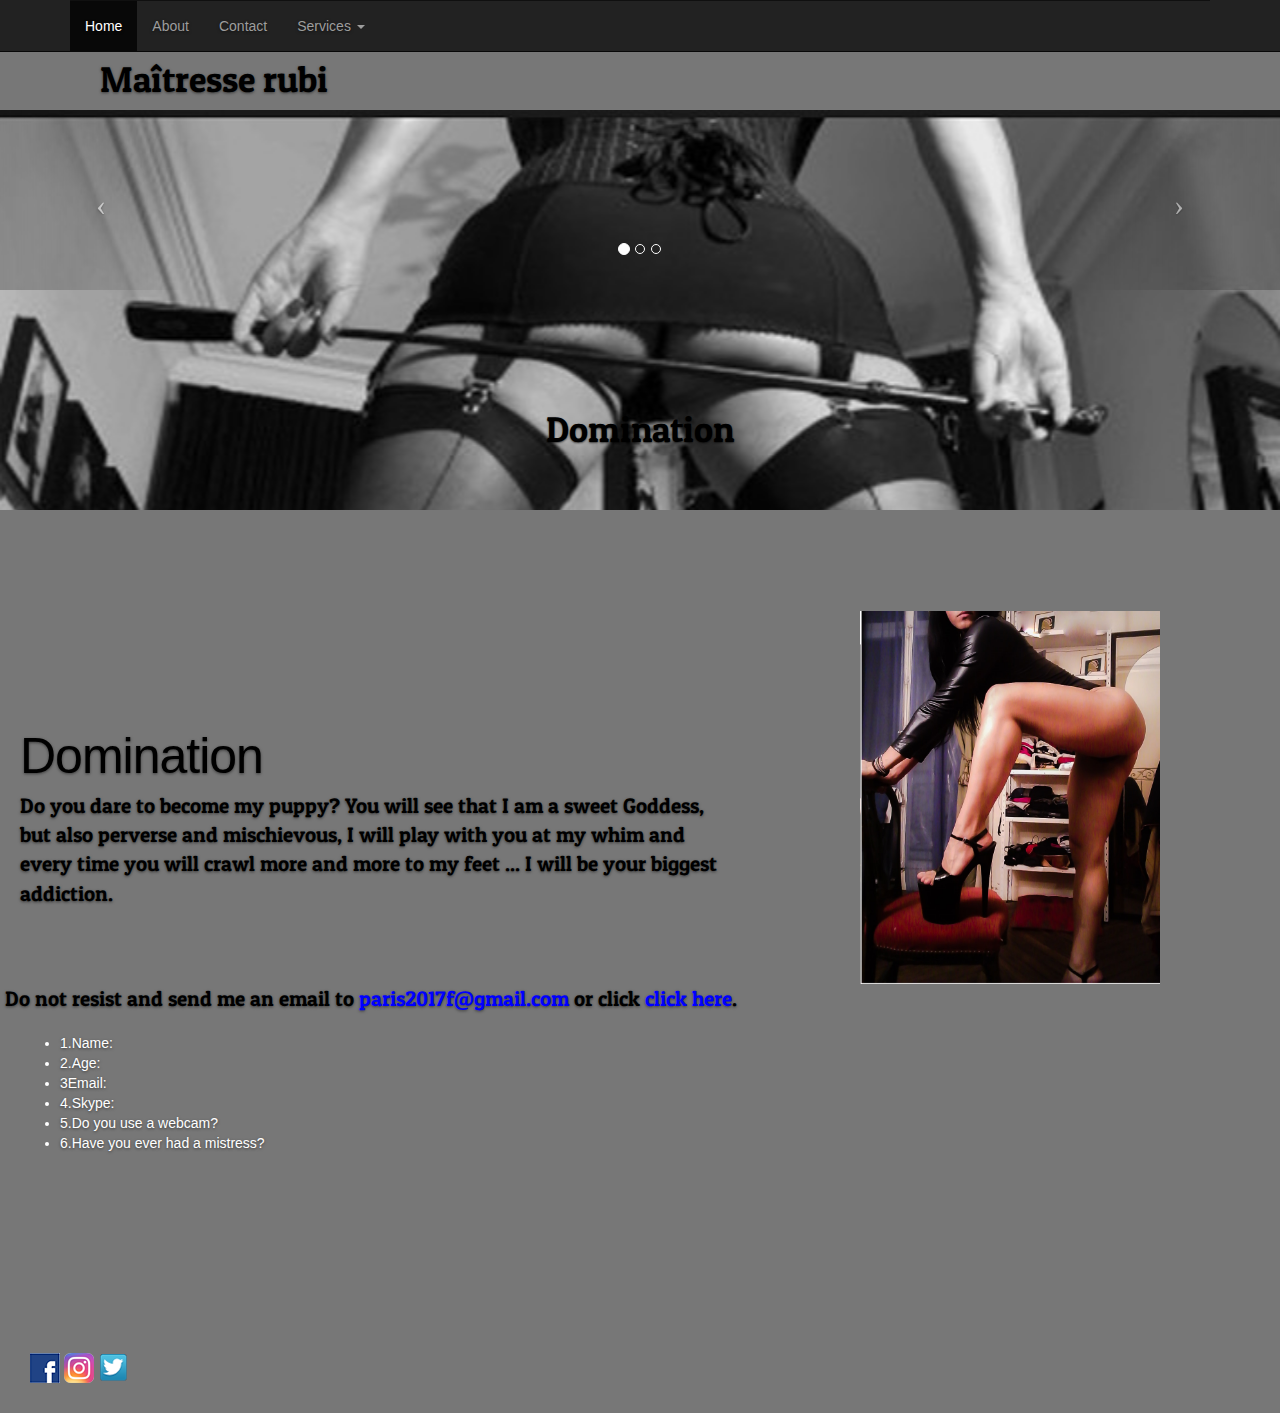
<file: domination.html>
<!DOCTYPE html>
<!--
To change this license header, choose License Headers in Project Properties.
To change this template file, choose Tools | Templates
and open the template in the editor.
-->
<html>
    <head>
        <meta http-equiv="X-UA-Compatible" content="IE=edge">
         <meta charset="UTF-8">
        <meta name="viewport" content="width=device-width, initial-scale=1">
        <!-- The above 3 meta tags *must* come first in the head; any other head content must come *after* these tags -->
        <meta name="description" content="">
        <meta name="author" content="">
        <link rel="icon" href="http://getbootstrap.com/docs/3.3/favicon.ico">

        <title>Domination</title>

        <!-- Bootstrap core CSS -->
        <link href="./Cover Template for Bootstrap_files/bootstrap.min.css" rel="stylesheet">

        <!-- IE10 viewport hack for Surface/desktop Windows 8 bug -->
        <link href="./Cover Template for Bootstrap_files/ie10-viewport-bug-workaround.css" rel="stylesheet">

        <!-- Custom styles for this template -->
        <link href="./Cover Template for Bootstrap_files/cover.css" rel="stylesheet">

        <!-- Just for debugging purposes. Don't actually copy these 2 lines! -->
        <!--[if lt IE 9]><script src="../../assets/js/ie8-responsive-file-warning.js"></script><![endif]-->
        <script src="./Cover Template for Bootstrap_files/ie-emulation-modes-warning.js.descarga"></script>

        <!-- HTML5 shim and Respond.js for IE8 support of HTML5 elements and media queries -->
        <!--[if lt IE 9]>
          <script src="https://oss.maxcdn.com/html5shiv/3.7.3/html5shiv.min.js"></script>
          <script src="https://oss.maxcdn.com/respond/1.4.2/respond.min.js"></script>
        
        <![endif]-->
    </head>
    <body class="dominacionFondo">
       

            



                    <div class="container">
                        <div class="inner">
                            <h1 class="masthead-brand" style="color: black">Maîtresse rubi</h1>
                            <nav class="navbar navbar-inverse navbar-fixed-top">
                                <div class="container">
                                    <div class="navbar-header">
                                        <button type="button" class="navbar-toggle collapsed" data-toggle="collapse" data-target="#navbar" aria-expanded="false" aria-controls="navbar">
                                            <span class="sr-only">Toggle navigation</span>
                                            <span class="icon-bar"></span>
                                            <span class="icon-bar"></span>
                                            <span class="icon-bar"></span>
                                        </button>
                                        
                                    </div>
                                    <div id="navbar" class="navbar-collapse collapse">
                                        <ul class="nav navbar-nav">
                                            <li class="active"><a href="index.html">Home</a></li>
                                            <li><a href="#">About</a></li>
                                            <li><a href="contacto.html">Contact</a></li>
                                            <li class="dropdown">
                                                <a href="#" class="dropdown-toggle" data-toggle="dropdown" role="button" aria-haspopup="true" aria-expanded="false">Services <span class="caret"></span></a>
                                                <ul class="dropdown-menu">
                                                    <li><a href="dogTraining.html">Dog Training</a></li>
                                                    <li><a href="arrodillate.html">Kneel before my</a></li>
                                                    <li><a href="castigos.html">Punishments</a></li>
                                                    <li><a href="#">Submission contract</a></li>
                                                    <li><a href="#">BDSM Dictionary</a></li>
                                                </ul>
                                            </li>
                                        </ul>
                                    </div><!--/.nav-collapse -->
                                </div>
                            </nav>
                        </div>
                    </div>
                    <div id="myCarousel" class="carousel slide" data-ride="carousel">
                        <!-- Indicators -->
                        <ol class="carousel-indicators">
                            <li data-target="#myCarousel" data-slide-to="0" class="active"></li>
                            <li data-target="#myCarousel" data-slide-to="1"></li>
                            <li data-target="#myCarousel" data-slide-to="2"></li>
                        </ol>
                        <div class="carousel-inner" role="listbox">
                            <div class="item active">
                                <img class="first-slide" src="img/imgDominacion1.png" alt="First slide" width="200" height="200" style="align-content: center">
                                <div class="container">
                                    <div class="carousel-caption">
                                        <h1 style="color: black">Domination</h1>                                                    
                                    </div>
                                </div>
                            </div>
                            <div class="item">
                                <img class="second-slide" src="img/imgDominacion2.jpg" alt="Second slide" width="200" height="200">
                                <div class="container">
                                    <div class="carousel-caption">
                                        <h1 style="color: black">Kneel before my</h1>
                                    </div>
                                </div>
                            </div>
                            <div class="item">
                                <img class="third-slide" src="img/imgD3.jpg" alt="Third slide" width="200" height="200">
                                <div class="container">
                                    <div class="carousel-caption">
                                        <h1 style="color: black">Punishments</h1>                                                   
                                    </div>
                                </div>
                            </div>
                            
                        </div>
                        <a class="left carousel-control" href="#myCarousel" role="button" data-slide="prev">
                            <span class="icon-prev" aria-hidden="true"></span>
                            <span class="sr-only">Previous</span>
                        </a>
                        <a class="right carousel-control" href="#myCarousel" role="button" data-slide="next">
                            <span class="icon-next" aria-hidden="true"></span>
                            <span class="sr-only">Next</span>
                        </a>
                    </div>
                    <hr class="featurette-divider">
                    <div class="inner cover">

                        <div class="row featurette">
                            <div class="col-md-7">
                                <h2 class="featurette-heading" style="color: black">Domination</h2>
                                <p class="lead" style="color: black">Do you dare to become my puppy? You will see that I am a sweet Goddess, but also perverse and mischievous, I will play with you at my whim and every time you will crawl more and more to my feet ... I will be your biggest addiction.</p>
                            </div>
                            <div class="col-md-5">
                                <img class="featurette-image img-responsive center-block"  src="img/imgTaconada.jpg" data-holder-rendered="true" height="500" width="300">
                            </div>
                            
                            <div>
                                <p class="lead" style="color: black">Do not resist and send me an email to <a href="#" style="color: blue"> paris2017f@gmail.com</a> or click <a href="contacto.html" style="color: blue">click here</a>.</p>
                                 </div>
                           
                            
                            
                        </div>
                      
             <ul >
                                    <li>1.Name:</li>
                                    <li>2.Age:</li>
                                    <li>3Email:</li>
                                    <li>4.Skype:</li>
                                    <li>5.Do you use a webcam?</li>
                                    <li>6.Have you ever had a mistress?</li>
                                </ul>
                        
                    </div>

                    <div class="mastfoot">
                        <div class="inner">
                            <a href="https://www.facebook.com/" target="_blank"><img src="img/facebook.png"></a> 
                            <a href="https://www.instagram.com/?hl=es-la" target="_blank"><img src="img/instagram.png"></a>
                             <a href="https://www.instagram.com/?hl=es-la" target="_blank"><img src="img/twitter.png"></a>
                        </div>
                    </div>

              


  

        <!-- Bootstrap core JavaScript
        ================================================== -->
        <!-- Placed at the end of the document so the pages load faster -->
        <script src="./Cover Template for Bootstrap_files/jquery.min.js.descarga"></script>
        <script>window.jQuery || document.write('<script src="../../assets/js/vendor/jquery.min.js"><\/script>')</script>
        <script src="./Cover Template for Bootstrap_files/bootstrap.min.js.descarga"></script>
        <!-- IE10 viewport hack for Surface/desktop Windows 8 bug -->
        <script src="./Cover Template for Bootstrap_files/ie10-viewport-bug-workaround.js.descarga"></script>

    </body>
</html>
</file>
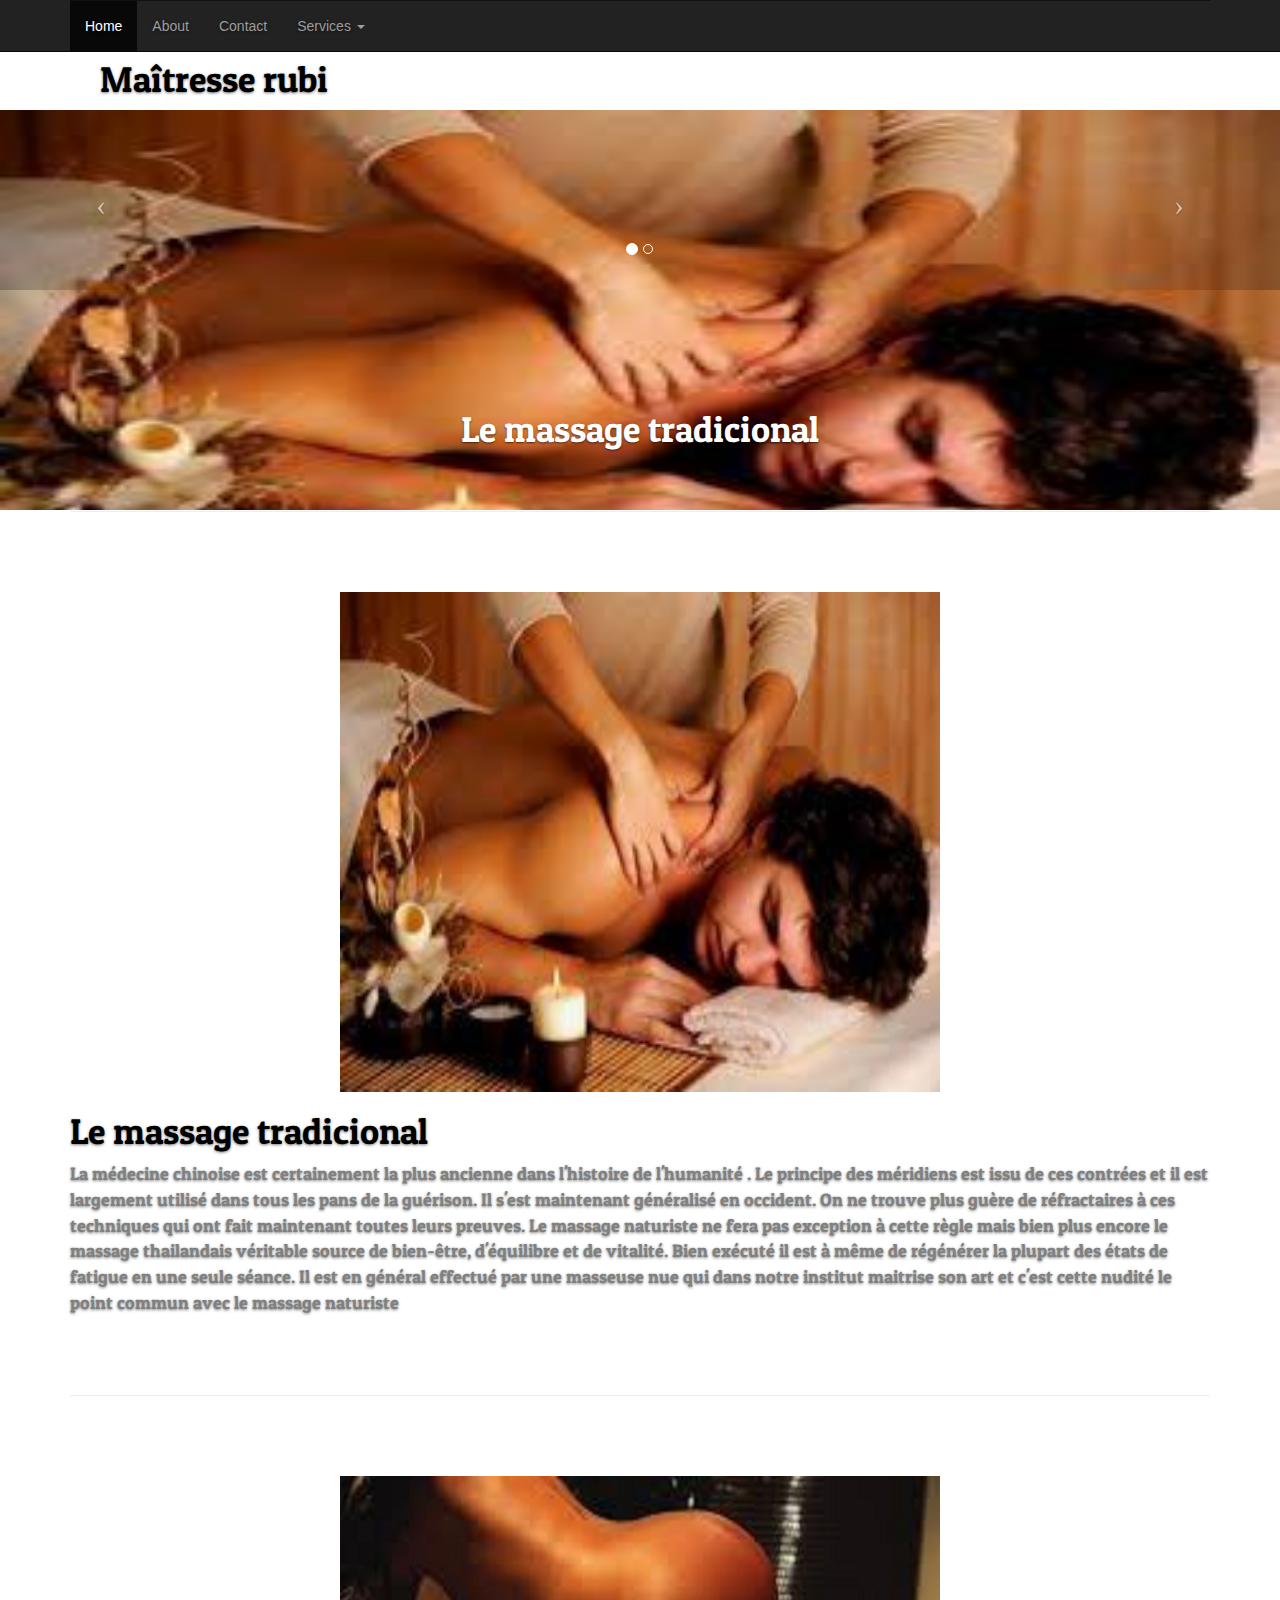
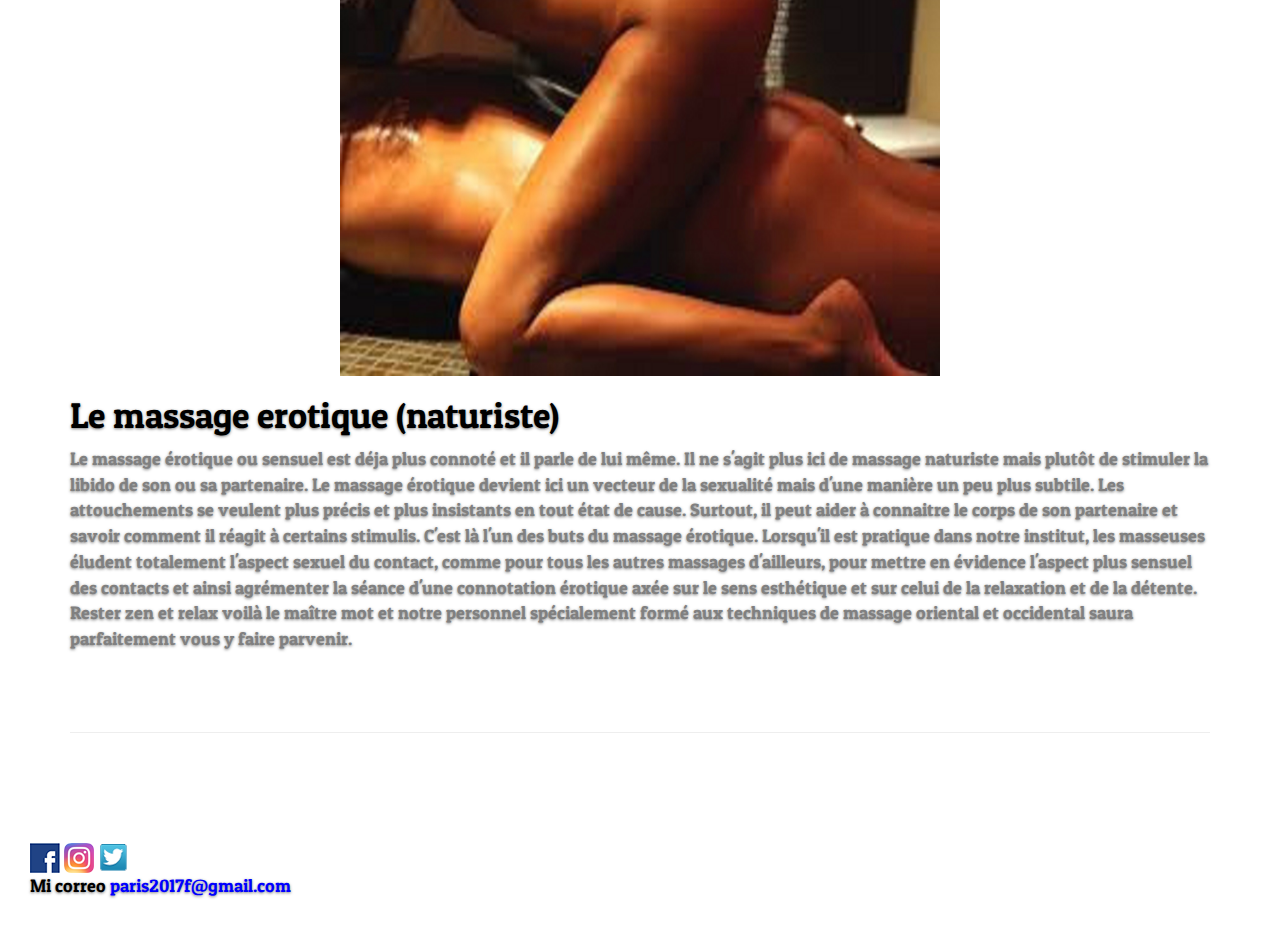
<file: massages.html>
<!DOCTYPE html>
<!-- saved from url=(0049)http://getbootstrap.com/docs/3.3/examples/cover/# -->
<html lang="en"><head><meta http-equiv="Content-Type" content="text/html; charset=UTF-8">

        <meta http-equiv="X-UA-Compatible" content="IE=edge">
        <meta name="viewport" content="width=device-width, initial-scale=1">
        <!-- The above 3 meta tags *must* come first in the head; any other head content must come *after* these tags -->
        <meta name="description" content="">
        <meta name="author" content="">
        <link rel="icon" href="http://getbootstrap.com/docs/3.3/favicon.ico">

        <title>Massages</title>

        <!-- Bootstrap core CSS -->
        <link href="./Cover Template for Bootstrap_files/bootstrap.min.css" rel="stylesheet">

        <!-- IE10 viewport hack for Surface/desktop Windows 8 bug -->
        <link href="./Cover Template for Bootstrap_files/ie10-viewport-bug-workaround.css" rel="stylesheet">

        <!-- Custom styles for this template -->
        <link href="./Cover Template for Bootstrap_files/cover.css" rel="stylesheet">

        <!-- Just for debugging purposes. Don't actually copy these 2 lines! -->
        <!--[if lt IE 9]><script src="../../assets/js/ie8-responsive-file-warning.js"></script><![endif]-->
        <script src="./Cover Template for Bootstrap_files/ie-emulation-modes-warning.js.descarga"></script>

        <!-- HTML5 shim and Respond.js for IE8 support of HTML5 elements and media queries -->
        <!--[if lt IE 9]>
          <script src="https://oss.maxcdn.com/html5shiv/3.7.3/html5shiv.min.js"></script>
          <script src="https://oss.maxcdn.com/respond/1.4.2/respond.min.js"></script>
        
        <![endif]-->
        <link rel="shortcut icon" href="franyIco.ico">
    </head>
    <body>
        <div class="container">
            <div class="inner">
                <h1 class="masthead-brand" style="color: black">Maîtresse rubi</h1>
                <nav class="navbar navbar-inverse navbar-fixed-top">
                    <div class="container">
                        <div class="navbar-header">
                            <button type="button" class="navbar-toggle collapsed" data-toggle="collapse" data-target="#navbar" aria-expanded="false" aria-controls="navbar">
                                <span class="sr-only">Toggle navigation</span>
                                <span class="icon-bar"></span>
                                <span class="icon-bar"></span>
                                <span class="icon-bar"></span>
                            </button>

                        </div>
                        <div id="navbar" class="navbar-collapse collapse">
                            <ul class="nav navbar-nav">
                                <li class="active"><a href="index.html">Home</a></li>
                                <li><a href="#">About</a></li>
                                <li><a href="contacto.html">Contact</a></li>
                                <li class="dropdown">
                                    <a href="#" class="dropdown-toggle" data-toggle="dropdown" role="button" aria-haspopup="true" aria-expanded="false">Services <span class="caret"></span></a>
                                    <ul class="dropdown-menu">
                                        <li><a href="massages.html">Massages</a></li>
                                        <li><a href="show.html">Show</a></li>

                                    </ul>
                                </li>
                            </ul>
                        </div><!--/.nav-collapse -->
                    </div>
                </nav>
            </div>
        </div>
        <div id="myCarousel" class="carousel slide" data-ride="carousel">
            <!-- Indicators -->
            <ol class="carousel-indicators">
                <li data-target="#myCarousel" data-slide-to="0" class="active"></li>
                <li data-target="#myCarousel" data-slide-to="1"></li>
              

            </ol>
            <div class="carousel-inner" role="listbox">
                <div class="item active">
                    <img class="first-slide" src="img/masajeTradicional.jpg" alt="First slide" width="200" height="200" style="align-content: center">
                    <div class="container">
                        <div class="carousel-caption">
                            <h1>Le massage tradicional </h1>                                                    
                        </div>
                    </div>
                </div>
                <div class="item">
                    <img class="second-slide" src="img/imgMasaje2.jpg" alt="Second slide" width="200" height="200" >
                    <div class="container">
                        <div class="carousel-caption">
                            <h1>Le massage erotique</h1>
                        </div>
                    </div>
                </div>
            </div>
            <a class="left carousel-control" href="#myCarousel" role="button" data-slide="prev">
                <span class="icon-prev" aria-hidden="true"></span>
                <span class="sr-only">Previous</span>
            </a>
            <a class="right carousel-control" href="#myCarousel" role="button" data-slide="next">
                <span class="icon-next" aria-hidden="true"></span>
                <span class="sr-only">Next</span>
            </a>

        </div>
        <div class="container">
 <hr class="featurette-divider">
            <div>
               
                

                <div>
                     <hr class="featurette-divider">
                     <img src="img/masajeTradicional.jpg" class="centrado" height="500" width="600">
                    <h1 style="color: black">Le massage tradicional</h1>
                    <p style="color: gray">La médecine chinoise est certainement la plus ancienne dans l'histoire de l'humanité . Le principe des méridiens est issu de ces contrées et il est largement utilisé dans tous les pans de la guérison. Il s'est maintenant généralisé en occident. On ne trouve plus guère de réfractaires à ces techniques qui ont fait maintenant toutes leurs preuves.

                        Le  massage naturiste ne fera pas exception à cette règle mais bien plus encore le massage thailandais véritable source de bien-être, d'équilibre et de vitalité.
                        Bien exécuté il est à même de régénérer la plupart des états de fatigue en une seule séance.

                        Il est en général effectué par une masseuse nue qui dans notre institut maitrise son art et c'est cette nudité le point commun avec le massage naturiste</p>
                </div>
            </div>
            <hr class="featurette-divider">
            <div>

               

                <div >
                    <img class="centrado" src="img/imgMasaje2.jpg" height="500" width="600">
                    <h1 style="color: black">Le massage erotique  (naturiste)</h1>
                    <p style="color: gray">Le massage érotique ou sensuel est déja plus connoté et il parle de lui même. Il ne s'agit plus ici de massage naturiste mais plutôt de stimuler la libido de son ou sa partenaire. Le massage érotique devient ici un vecteur de la sexualité mais d'une manière un peu plus subtile.

                        Les attouchements se veulent plus précis et plus insistants en tout état de cause.
                        Surtout, il peut aider à connaitre le corps de son partenaire et savoir comment il réagit à certains stimulis.

                        C'est là l'un des buts du massage érotique. Lorsqu'il est pratique dans notre institut, les masseuses éludent totalement l'aspect sexuel du contact, comme pour tous les autres massages d'ailleurs, pour mettre en évidence l'aspect plus sensuel des contacts et ainsi agrémenter la séance d'une connotation érotique axée sur le sens esthétique et sur celui de la relaxation et de la détente.

                        Rester zen et relax voilà le maître mot et notre personnel spécialement formé aux techniques de massage oriental et occidental saura parfaitement vous y faire parvenir.</p>
                </div>
            </div>
            <hr class="featurette-divider">
        
        </div>
                <div class="mastfoot">
            <div class="inner">
                <a href="https://www.facebook.com/" target="_blank"><img src="img/facebook.png"></a> 
                <a href="https://www.instagram.com/?hl=es-la" target="_blank"><img src="img/instagram.png"></a>
                <a href="https://www.instagram.com/?hl=es-la" target="_blank"><img src="img/twitter.png"></a>
                <p class="izquierda" style="color: black">Mi correo <a href="#" style="color: blue">paris2017f@gmail.com</a></p>
            </div>

                </div>

        <!-- Bootstrap core JavaScript
        ================================================== -->
        <!-- Placed at the end of the document so the pages load faster -->
        <script src="./Cover Template for Bootstrap_files/jquery.min.js.descarga"></script>
        <script>window.jQuery || document.write('<script src="../../assets/js/vendor/jquery.min.js"><\/script>')</script>
        <script src="./Cover Template for Bootstrap_files/bootstrap.min.js.descarga"></script>
        <!-- IE10 viewport hack for Surface/desktop Windows 8 bug -->
        <script src="./Cover Template for Bootstrap_files/ie10-viewport-bug-workaround.js.descarga"></script>


    </body></html>
</file>
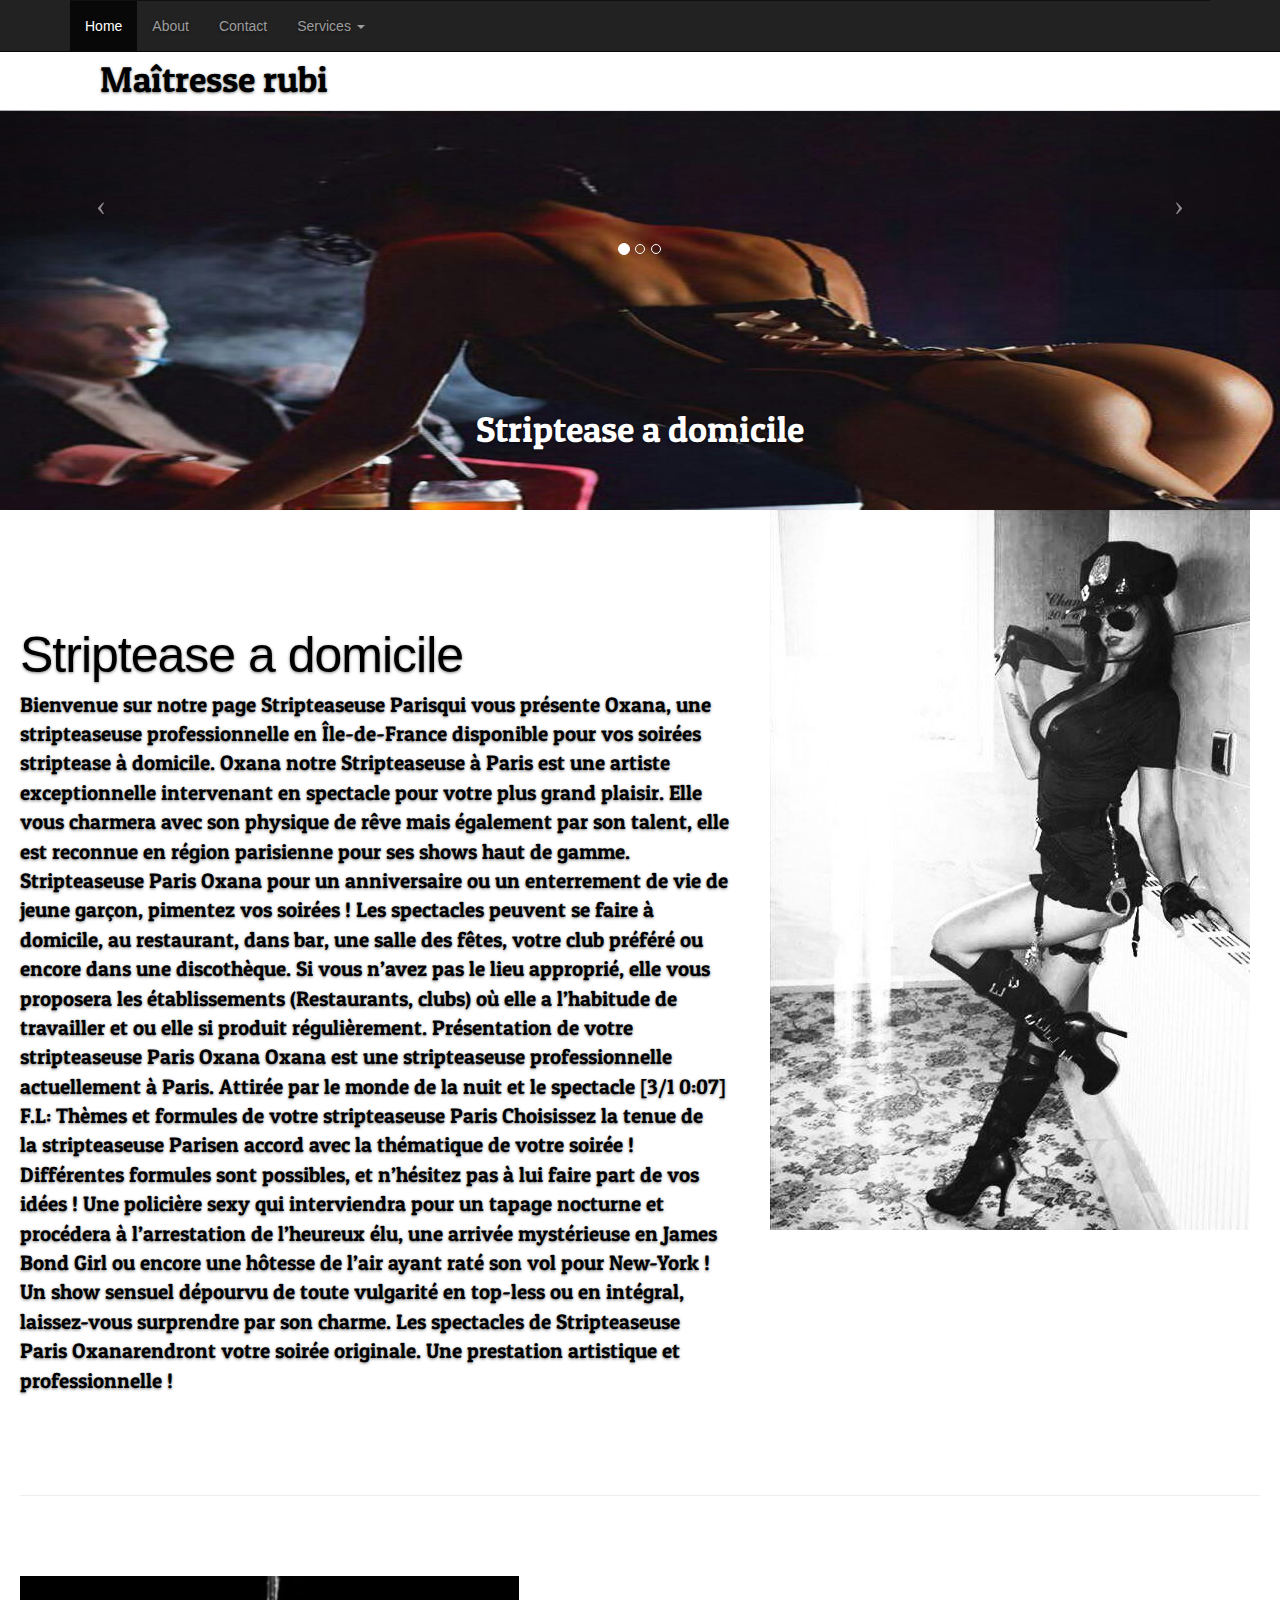
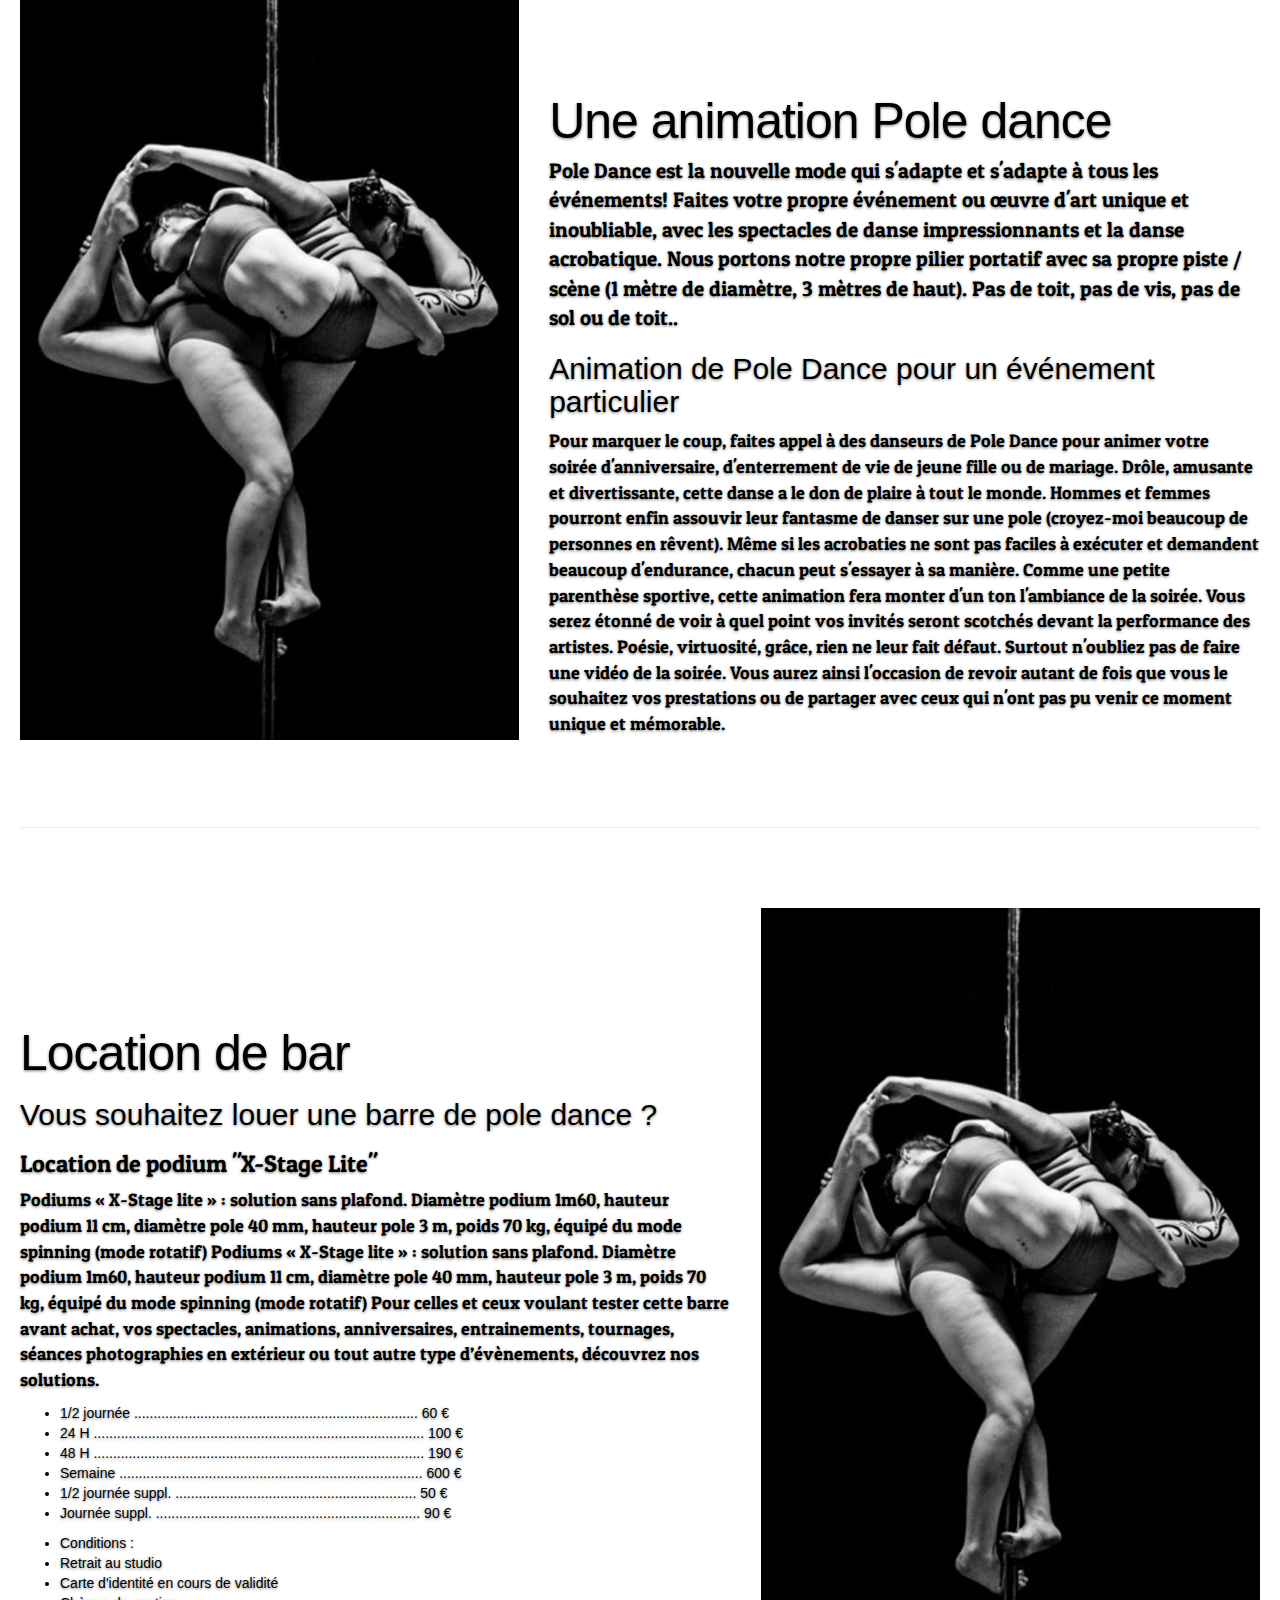
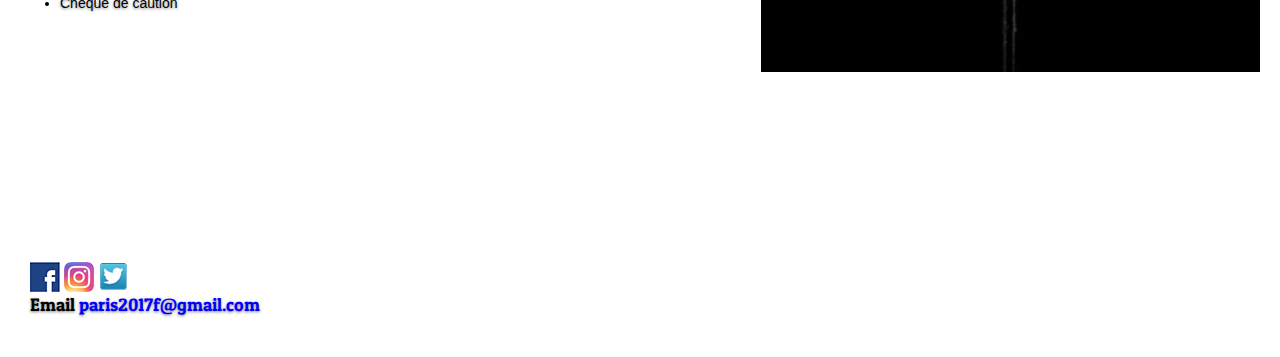
<file: show.html>
<!DOCTYPE html>
<!-- saved from url=(0049)http://getbootstrap.com/docs/3.3/examples/cover/# -->
<html lang="en"><head><meta http-equiv="Content-Type" content="text/html; charset=UTF-8">

        <meta http-equiv="X-UA-Compatible" content="IE=edge">
        <meta name="viewport" content="width=device-width, initial-scale=1">
        <!-- The above 3 meta tags *must* come first in the head; any other head content must come *after* these tags -->
        <meta name="description" content="">
        <meta name="author" content="">
        <link rel="icon" href="http://getbootstrap.com/docs/3.3/favicon.ico">

        <title>Shows</title>

        <!-- Bootstrap core CSS -->
        <link href="./Cover Template for Bootstrap_files/bootstrap.min.css" rel="stylesheet">

        <!-- IE10 viewport hack for Surface/desktop Windows 8 bug -->
        <link href="./Cover Template for Bootstrap_files/ie10-viewport-bug-workaround.css" rel="stylesheet">

        <!-- Custom styles for this template -->
        <link href="./Cover Template for Bootstrap_files/cover.css" rel="stylesheet">

        <!-- Just for debugging purposes. Don't actually copy these 2 lines! -->
        <!--[if lt IE 9]><script src="../../assets/js/ie8-responsive-file-warning.js"></script><![endif]-->
        <script src="./Cover Template for Bootstrap_files/ie-emulation-modes-warning.js.descarga"></script>

        <!-- HTML5 shim and Respond.js for IE8 support of HTML5 elements and media queries -->
        <!--[if lt IE 9]>
          <script src="https://oss.maxcdn.com/html5shiv/3.7.3/html5shiv.min.js"></script>
          <script src="https://oss.maxcdn.com/respond/1.4.2/respond.min.js"></script>
        
        <![endif]-->
        <link rel="shortcut icon" href="franyIco.ico">
    </head>
    <body>
        <div class="container">
            <div class="inner">
                <h1 class="masthead-brand" style="color: black">Maîtresse rubi</h1>
                <nav class="navbar navbar-inverse navbar-fixed-top">
                    <div class="container">
                        <div class="navbar-header">
                            <button type="button" class="navbar-toggle collapsed" data-toggle="collapse" data-target="#navbar" aria-expanded="false" aria-controls="navbar">
                                <span class="sr-only">Toggle navigation</span>
                                <span class="icon-bar"></span>
                                <span class="icon-bar"></span>
                                <span class="icon-bar"></span>
                            </button>

                        </div>
                        <div id="navbar" class="navbar-collapse collapse">
                            <ul class="nav navbar-nav">
                                <li class="active"><a href="index.html">Home</a></li>
                                <li><a href="#">About</a></li>
                                <li><a href="contacto.html">Contact</a></li>
                                <li class="dropdown">
                                    <a href="#" class="dropdown-toggle" data-toggle="dropdown" role="button" aria-haspopup="true" aria-expanded="false">Services <span class="caret"></span></a>
                                    <ul class="dropdown-menu">
                                        <li><a href="#">Striptease a domicile</a></li>
                                        <li><a href="massages.html">Une animation Pole dance</a></li>
                                        <li><a href="show.html">Location de bar</a></li>

                                    </ul> 
                                </li>
                            </ul>
                        </div><!--/.nav-collapse -->
                    </div>
                </nav>
            </div>
        </div>
        <div id="myCarousel" class="carousel slide" data-ride="carousel">
            <!-- Indicators -->
            <ol class="carousel-indicators">
                <li data-target="#myCarousel" data-slide-to="0" class="active"></li>
                <li data-target="#myCarousel" data-slide-to="1"></li>
                <li data-target="#myCarousel" data-slide-to="2"></li>

            </ol>
            <div class="carousel-inner" role="listbox">
                <div class="item active">
                    <img class="first-slide" src="img/imgnueva3.jpg" alt="First slide" width="200" height="200" style="align-content: center">
                    <div class="container">
                        <div class="carousel-caption">
                            <h1>Striptease a domicile</h1>                                                    
                        </div>
                    </div>
                </div>
                <div class="item">
                    <img class="second-slide" src="img/imgnueva2.jpg" alt="Second slide" width="200" height="200" >
                    <div class="container">
                        <div class="carousel-caption">
                            <h1>Une animation Pole dance</h1>
                        </div>
                    </div>
                </div>
                <div class="item">
                    <img class="third-slide" src="img/imgnueva5.jpg" alt="Third slide" width="200" height="200">
                    <div class="container">
                        <div class="carousel-caption">
                            <h1>Location de bar</h1>                                                   
                        </div>
                    </div>
                </div>

            </div>
            <a class="left carousel-control" href="#myCarousel" role="button" data-slide="prev">
                <span class="icon-prev" aria-hidden="true"></span>
                <span class="sr-only">Previous</span>
            </a>
            <a class="right carousel-control" href="#myCarousel" role="button" data-slide="next">
                <span class="icon-next" aria-hidden="true"></span>
                <span class="sr-only">Next</span>
            </a>

        </div>
        <div class="cover ">
            <div class="row featurette">
                <div class="col-md-7">
                    <h2 class="featurette-heading" style="color: black">Striptease a domicile</h2>
                    <p class="lead" style="color: black">Bienvenue sur notre page Stripteaseuse Parisqui vous présente Oxana, une stripteaseuse professionnelle en Île-de-France disponible pour vos soirées striptease à domicile.

                        Oxana notre Stripteaseuse à Paris est une artiste exceptionnelle intervenant en spectacle pour votre plus grand plaisir. Elle vous charmera avec son physique de rêve mais également par son talent, elle est reconnue en région parisienne pour ses shows haut de gamme.

                        Stripteaseuse Paris Oxana pour un anniversaire ou un enterrement de vie de jeune garçon, pimentez vos soirées !

                        Les spectacles peuvent se faire à domicile, au restaurant, dans bar, une salle des fêtes, votre club préféré ou encore dans une discothèque. Si vous n’avez pas le lieu approprié, elle vous proposera les établissements (Restaurants, clubs) où elle a l’habitude de travailler et ou elle si produit régulièrement.

                        Présentation de votre stripteaseuse Paris Oxana

                        Oxana est une stripteaseuse professionnelle actuellement à Paris. Attirée par le monde de la nuit et le spectacle
                        [3/1 0:07] F.L: Thèmes et formules de votre stripteaseuse Paris

                        Choisissez la tenue de la stripteaseuse Parisen accord avec la thématique de votre soirée ! Différentes formules sont possibles, et n’hésitez pas à lui faire part de vos idées !

                        Une policière sexy qui interviendra pour un tapage nocturne et procédera à l’arrestation de l’heureux élu, une arrivée mystérieuse en James Bond Girl ou encore une hôtesse de l’air ayant raté son vol pour New-York !

                        Un show sensuel dépourvu de toute vulgarité en top-less ou en intégral, laissez-vous surprendre par son charme.

                        Les spectacles de Stripteaseuse Paris Oxanarendront votre soirée originale. Une prestation artistique et professionnelle !</p>
                
                </div>
                
                
                <div class="col-md-5">
                    <img class="featurette-image img-responsive center-block"  src="img/imgnueva4.jpg" data-holder-rendered="true">
                </div>
            </div>
            <hr class="featurette-divider">

            <div class="row featurette">
                <div class="col-md-7 col-md-push-5">
                    <h2 class="featurette-heading" style="color: black">Une animation Pole dance</h2>
                    <p class="lead" style="color: black">Pole Dance est la nouvelle mode qui s'adapte et s'adapte à tous les événements! Faites votre propre événement ou œuvre d'art unique et inoubliable, avec les spectacles de danse impressionnants et la danse acrobatique.

                        Nous portons notre propre pilier portatif avec sa propre piste / scène (1 mètre de diamètre, 3 mètres de haut). Pas de toit, pas de vis, pas de sol ou de toit..</p>
                
                    <h2 style="color: black">Animation de Pole Dance pour un événement particulier</h2>
                    <p style="color: black">Pour marquer le coup, faites appel à des danseurs de Pole Dance pour animer votre soirée d'anniversaire, d'enterrement de vie de jeune fille ou de mariage. Drôle, amusante et divertissante, cette danse a le don de plaire à tout le monde. Hommes et femmes pourront enfin assouvir leur fantasme de danser sur une pole (croyez-moi beaucoup de personnes en rêvent). Même si les acrobaties ne sont pas faciles à exécuter et demandent beaucoup d'endurance, chacun peut s'essayer à sa manière.

Comme une petite parenthèse sportive, cette animation fera monter d'un ton l'ambiance de la soirée. Vous serez étonné de voir à quel point vos invités seront scotchés devant la performance des artistes. Poésie, virtuosité, grâce, rien ne leur fait défaut. Surtout n'oubliez pas de faire une vidéo de la soirée. Vous aurez ainsi l'occasion de revoir autant de fois que vous le souhaitez vos prestations ou de partager avec ceux qui n'ont pas pu venir ce moment unique et mémorable.</p>
                </div>
                <div class="col-md-5 col-md-pull-7">
                    <img class="featurette-image img-responsive center-block"  src="img/imgnueva6.jpg" data-holder-rendered="true">
                </div>
            </div>

            <hr class="featurette-divider">

            <div class="row featurette">
                <div class="col-md-7">
                    <h2 class="featurette-heading" style="color: black">Location de bar</h2>
                    <h2 style="color: black"> Vous souhaitez louer une barre de pole dance ?</h2>
                    <h3 style="color: black">Location de podium "X-Stage Lite"</h3>
                    <p style="color:black">Podiums « X-Stage lite »  : solution sans plafond. Diamètre podium 1m60, hauteur podium 11 cm, diamètre pole 40 mm, hauteur pole 3 m, poids 70 kg, équipé du mode spinning (mode rotatif)

 

Podiums « X-Stage lite »  : solution sans plafond. Diamètre podium 1m60, hauteur podium 11 cm, diamètre pole 40 mm, hauteur pole 3 m, poids 70 kg, équipé du mode spinning (mode rotatif)

 

Pour celles et ceux voulant tester cette barre avant achat, vos spectacles, animations, anniversaires, entrainements, tournages, séances photographies en extérieur ou tout autre type d’évènements, découvrez nos solutions.</p>
                    <ul style="color: black">                  
                        <li> 1/2 journée ......................................................................... 60 €</li>

                        <li>24 H ..................................................................................... 100 €</li>

                        <li>48 H ..................................................................................... 190 €</li>

                        <li>Semaine .............................................................................. 600 €</li>

                        <li>1/2 journée suppl. .............................................................. 50 €</li>

                        <li>Journée suppl. .................................................................... 90 €</li>

 </ul>
                    <ul style="color: black">
                        <li>Conditions :</li>

                        <li>Retrait au studio</li>

                        <li>Carte d'identité en cours de validité</li>

                        <li>Chèque de caution</li>
                    </ul>
                </div>
                <div class="col-md-5">
                    <img class="featurette-image img-responsive center-block" src="img/imgnueva6.jpg">
                </div>
            </div>


        </div>
        <div class="mastfoot">
            <div class="inner">
                <a href="https://www.facebook.com/" target="_blank"><img src="img/facebook.png"></a> 
                <a href="https://www.instagram.com/?hl=es-la" target="_blank"><img src="img/instagram.png"></a>
                <a href="https://www.instagram.com/?hl=es-la" target="_blank"><img src="img/twitter.png"></a>
                <p class="izquierda" style="color: black">Email <a href="#" style="color: blue">paris2017f@gmail.com</a></p>
            </div>
        </div>


        <!-- Bootstrap core JavaScript
        ================================================== -->
        <!-- Placed at the end of the document so the pages load faster -->
        <script src="./Cover Template for Bootstrap_files/jquery.min.js.descarga"></script>
        <script>window.jQuery || document.write('<script src="../../assets/js/vendor/jquery.min.js"><\/script>')</script>
        <script src="./Cover Template for Bootstrap_files/bootstrap.min.js.descarga"></script>
        <!-- IE10 viewport hack for Surface/desktop Windows 8 bug -->
        <script src="./Cover Template for Bootstrap_files/ie10-viewport-bug-workaround.js.descarga"></script>


    </body></html>
</file>
<file: Cover Template for Bootstrap_files/cover.css>
/*
 * Globals
 */

/* Links */
@import url('https://fonts.googleapis.com/css?family=Patua+One');
a,
a:focus,
a:hover {
    color: #fff;
}

/* Custom default button */
.btn-default,
.btn-default:hover,
.btn-default:focus {
    color: #333;
    text-shadow: none; /* Prevent inheritance from `body` */
    background-color: #fff;
    border: 1px solid #fff;
}


/*
 * Base structure
 */


.bodyhome {
    height: 100%;
    width: 100%;
    background-color: gray;
    /*background-image: url("../img/imgPortada_1.jpg");*/

}
body {
    color: #fff;
  
    text-shadow: 0 1px 3px rgba(0,0,0,.5);
}
.imgSaunaFondo1{
    /*color: white;*/
    background-image: url("../img/imgMasaje1.jpg");
    image-resolution: from-image;
}
.imgSaunaFondo2{
    /*color: white;*/
    background-image: url("../img/imgMasaje2.jpg");
    
}
.imgSaunaFondo3{
    /*color: white;*/
    
    background-image: url("../img/massage3.jpg");
    image-resolution: from-image;
}
.dominacionFondo{
        width: 100%;
        height: 100%;
        background-color: #777;
        
    
}
/* Extra markup and styles for table-esque vertical and horizontal centering */
.site-wrapper {
    display: table;
    width: 100%;
    height: 100%; /* For at least Firefox */
    min-height: 100%;
    -webkit-box-shadow: inset 0 0 100px rgba(0,0,0,.5);
    box-shadow: inset 0 0 100px rgba(0,0,0,.5);
}
.site-wrapper-inner {
    display: table-cell;
    vertical-align: top;
}
.cover-container {
    margin-right: auto;
    margin-left: auto;
}

/* Padding for spacing */
.inner {
    padding: 30px;
}


/*
 * Header
 */
.masthead-brand {
    margin-top: 30px;
    margin-bottom: 10px;
    z-index: 20;
}

.masthead-nav > li {
    display: inline-block;
    z-index: 20;
}
.masthead-nav > li + li {
    margin-left: 20px;
    z-index: 20;
}
.masthead-nav > li > a {
    padding-right: 0;
    padding-left: 0;
    font-size: 16px;
    font-weight: bold;
    color: #fff; /* IE8 proofing */
    color: rgba(255,255,255,.75);
    border-bottom: 2px solid transparent;
    z-index: 20;
}
.masthead-nav > li > a:hover,
.masthead-nav > li > a:focus {
    background-color: transparent;
    border-bottom-color: #a9a9a9;
    border-bottom-color: rgba(255,255,255,.25);
    z-index: 20;
}
.masthead-nav > .active > a,
.masthead-nav > .active > a:hover,
.masthead-nav > .active > a:focus {
    color: #fff;
    border-bottom-color: #fff;
    z-index: 20;
}

@media (min-width: 768px) {
    .masthead-brand {
        float: left;
    }
    .masthead-nav {
        float: right;
    }
}


/*
 * Cover
 */

.cover {
    padding: 160px 20px;
}
.cover .btn-lg {
    padding: 10px 20px;
    font-weight: bold;
}


/*
 * Footer
 */

.mastfoot {
    color: #999; /* IE8 proofing */
    color: rgba(255,255,255,.5);
    align-content: center;
}


/*
 * Affix and center
 */

@media (min-width: 768px) {
    /* Pull out the header and footer */
    .masthead {
        position: fixed;
        top: 0;
        z-index: 20;
    }
    .mastfoot {
       /*position: fixed;/* /*mantiene el footer en una psision fija*/
        bottom: 0;
    }
    /* Start the vertical centering */
    .site-wrapper-inner {
        vertical-align: middle;
    }
    /* Handle the widths */
    .masthead,
    .mastfoot,
    .cover-container {
        width: 100%; /* Must be percentage or pixels for horizontal alignment */
    }
}

@media (min-width: 992px) {
    .masthead,
    .mastfoot,
    .cover-container {
        width: 700px;
    }
}
p{
    font-family: 'Patua One', cursive;
    font-size:large;

}
h1,he,h3{

    font-family: 'Patua One', cursive;
}
.carousel {
    height: 180px;
    margin-bottom: 60px;
    /*padding: 20px;*/
}
/* Since positioning the image, we need to help out the caption */
.carousel-caption {
    z-index: 10;
}

/* Declare heights because of positioning of img element */
.carousel .item {
    padding: 20px;
    height: 400px;
    background-color: #777;
}
.carousel-inner > .item > img {
    position: absolute;
    top: 0;
    left: 0;
    min-width: 100%;
    height: 500px;
}
@media (min-width: 768px) {
  /* Navbar positioning foo */
  .navbar-wrapper {
    margin-top: 20px;
  }
  .navbar-wrapper .container {
    padding-right: 15px;
    padding-left: 15px;
  }
  .navbar-wrapper .navbar {
    padding-right: 0;
    padding-left: 0;
  }

  /* The navbar becomes detached from the top, so we round the corners */
  .navbar-wrapper .navbar {
    border-radius: 4px;
  }

  /* Bump up size of carousel content */
  .carousel-caption p {
    margin-bottom: 20px;
    font-size: 21px;
    line-height: 1.4;
  }

  .featurette-heading {
    font-size: 50px;
  }
}

@media (min-width: 992px) {
  .featurette-heading {
    margin-top: 120px;
  }
}

dropdown-toggle.btn-default
{color:#333;
 background-color:#e6e6e6;
 border-color:#adadad};

active.right
{left:100%};
.carousel-control
{position:absolute;
 top:0;bottom:0;
 left:0;width:15%;
 font-size:20px;
 color:#fff;
 text-align:center;
 text-shadow:0 1px 2px rgba(0,0,0,.6);
 background-color:rgba(0,0,0,0);
 filter:alpha(opacity=50);
 opacity:.5};
.carousel-control.left
{background-image:-webkit-linear-gradient(left,rgba(0,0,0,.5) 0,rgba(0,0,0,.0001) 100%);
 background-image:-o-linear-gradient(left,rgba(0,0,0,.5) 0,rgba(0,0,0,.0001) 100%)};

/* MARKETING CONTENT
-------------------------------------------------- */

/* Center align the text within the three columns below the carousel */
.marketing .col-lg-4 {
  margin-bottom: 20px;
  text-align: center;
}
.marketing h2 {
  font-weight: normal;
}
.marketing .col-lg-4 p {
  margin-right: 10px;
  margin-left: 10px;
}


/* Featurettes
------------------------- */

.featurette-divider {
  margin: 80px 0; /* Space out the Bootstrap <hr> more */
}

/* Thin out the marketing headings */
.featurette-heading {
  font-weight: 300;
  line-height: 1;
  letter-spacing: -1px;
}
 .centrado{
	margin:10px auto;
	display:block;
    }
    .izquierda{
        align-content: flex-end;
        
    }
.navbar-header{float:left}.navbar-collapse{padding-right:15px;padding-left:15px;overflow-x:visible;-webkit-overflow-scrolling:touch;border-top:1px solid transparent;-webkit-box-shadow:inset 0 1px 0 rgba(0,0,0,.1);box-shadow:inset 0 1px 0 rgba(0,0,0,0)}
.sr-only{position:absolute;width:1px;height:1px;padding:0;margin:-1px;overflow:hidden;clip:rect(0,0,0,0);border:0}.sr-only-focusable:active,.sr-only-focusable:focus{position:static;width:auto;height:auto;margin:0;overflow:visible;clip:auto}[role=button]{cursor:pointer}
</file>
<file: Cover Template for Bootstrap_files/ie10-viewport-bug-workaround.css>
/*!
 * IE10 viewport hack for Surface/desktop Windows 8 bug
 * Copyright 2014-2015 Twitter, Inc.
 * Licensed under MIT (https://github.com/twbs/bootstrap/blob/master/LICENSE)
 */

/*
 * See the Getting Started docs for more information:
 * http://getbootstrap.com/getting-started/#support-ie10-width
 */
@-ms-viewport     { width: device-width; }
@-o-viewport      { width: device-width; }
@viewport         { width: device-width; }
</file>
